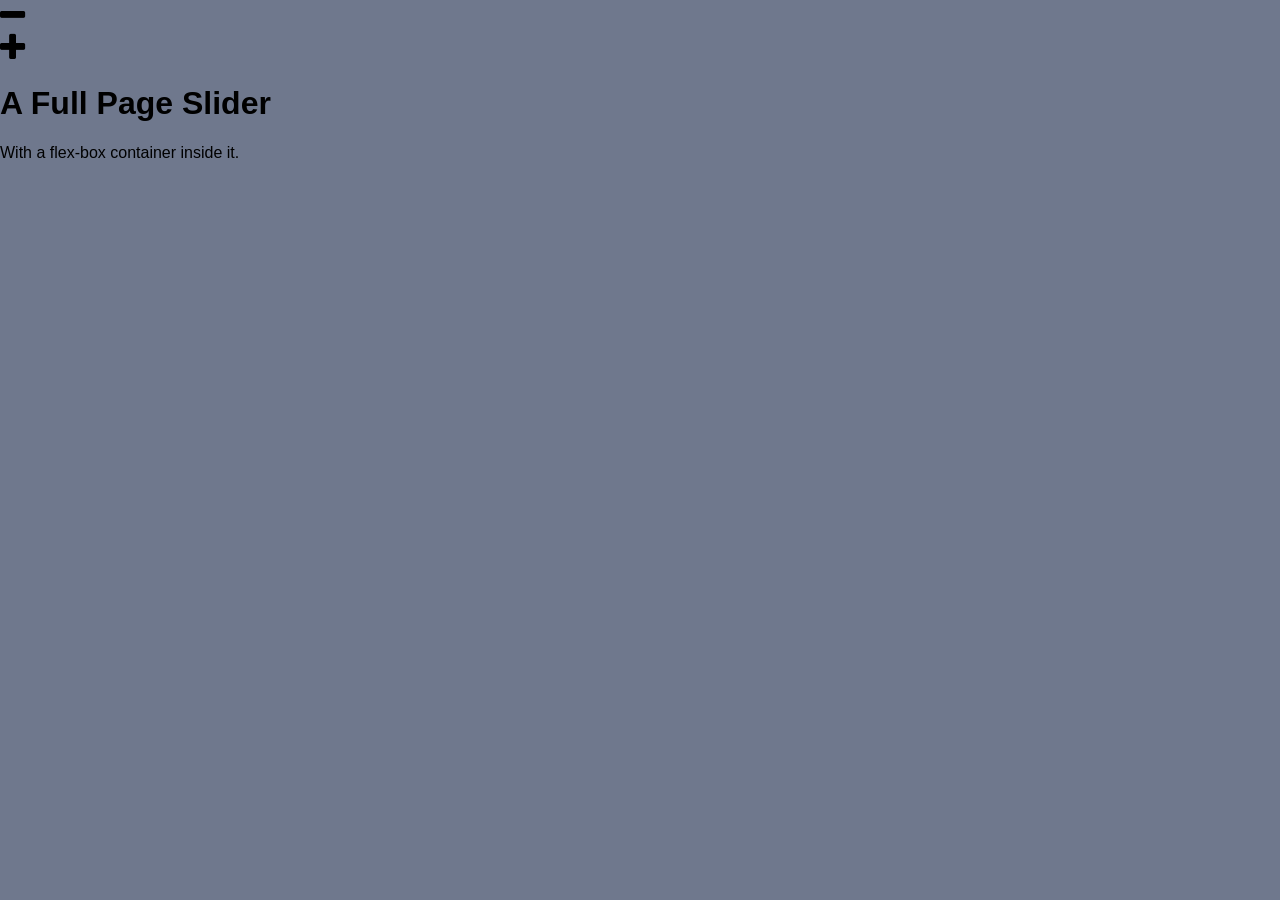
<file: diler/slider.html>
<!DOCTYPE html>
<html >
  <head>
    <meta charset="UTF-8">
    <title>Full Page Slider</title>
    <script src="http://s.codepen.io/assets/libs/modernizr.js" type="text/javascript"></script>



    <link rel="stylesheet" href="css/normalize.css">


        <link rel="stylesheet" href="css/style.css">




  </head>

  <body>

    <link href="//maxcdn.bootstrapcdn.com/font-awesome/4.1.0/css/font-awesome.min.css" rel="stylesheet">
<div class="slider">
    <div class="slider-control slide-left"><i class="fa fa-minus fa-2x"></i></div>
  <div class="slider-control slide-right"><i class="fa fa-plus fa-2x"></i></div>
    <div class="slide-box">
      <div class="slide" style="background-image: url(https://images.unsplash.com/photo-1427435150519-42d9bcd0aa81?ixlib=rb-0.3.5&q=80&fm=jpg&crop=entropy&s=1896a40b338ccfb0d8ff7e5199e5ecd2)">
        <div class="slide-content">
          <H1>A Full Page Slider</H1>
          <p>With a flex-box container inside it.</p>
        </div>
      </div>

      <div class="slide" style="background-image: url(https://images.unsplash.com/photo-1452800185063-6db5e12b8e2e?ixlib=rb-0.3.5&q=80&fm=jpg&crop=entropy&s=2700f9770386e4c5ebc53502a9099966)">
      </div>

      <div class="slide" style="background-image: url(https://images.unsplash.com/photo-1452274381522-521513015433?ixlib=rb-0.3.5&q=80&fm=jpg&crop=entropy&s=476b9724fcf47b51c652d66e384f9ba0)">
      </div>
    </div>
</div>
    <script src='http://cdnjs.cloudflare.com/ajax/libs/jquery/2.1.3/jquery.min.js'></script>

        <script src="js/index.js"></script>




  </body>
</html>
</file>
<file: diler/css/style.css>
/*###
Bootstrap Stuff to make this pen work
###*/
/* Attention: this is a copy of some bootstrap vaiables, CSS and mixins -> not needed on production code if bootstrap is used */
/* Copied Bootstrap Mixins */
/* Copied Bootstrap CSS */
* {
  box-sizing: border-box;
}
body {
  background-color: rgba(16, 31, 66, 0.6);
  font: #fff;
/*
  background: -webkit-repeating-linear-gradient(45deg, #2b2b2b 0%, #2b2b2b 10%, #222222 0%, #222222 50%) 0 / 15px 15px;
  background: repeating-linear-gradient(45deg, #2b2b2b 0%, #2b2b2b 10%, #222222 0%, #222222 50%) 0 / 15px 15px;
*/
}

.assistent {
  background-color: rgba(16,31,66);
  margin-right: 20px;
  margin-left: 20px;
  margin-bottom: 20px;
  margin-top: 20px;
  font: #fff;
}

.container {
  padding-right: 0.9375rem;
  padding-left: 0.9375rem;
  margin-right: auto;
  margin-left: auto;
}

.container-fluid {
  padding-right: 0.9375rem;
  padding-left: 0.9375rem;
  margin-right: auto;
  margin-left: auto;
}

/*###
Aditional Variables
###*/
/* -> Those lines have to be added to _variables.scss */
/* adjust the grid gutter vertically */
/* this depens on the value choosen for the gutter.
unfortunatelly this has to be done by hand until the gutters look "right"*/
/* Breakpoints
You can set the same as the bootstrap grid ones but you can also have different ones*/
/* Z-index for links on hexagons*/
/* ###
Here comes the actual hexagon grid code
### */
/* It turned out that the SVG polygon I am using for the hexagon is not perfectly matching an equal sided hexagon. Its slightly distorted and therefore has a different aspect ratio. Please remove this variable override if you use perfect hexagons.*/
/* Calculate the hex gutters */
/*###
Call the mixins to generate the grid
###*/
/* Include for common css*/
/*== Grid CSS 1: Basic CSS that is independet of number of columns */
.hex-grid {
  overflow: hidden;
  margin: -8.85714px -8.85714px;
}
.hex-grid .hex-row {
  display: table;
  margin-top: 2px;
}
.hex-grid .hex-col {
  float: left;
  position: relative;
  margin-top: -2px;
}
.hex-grid .hex {
  position: absolute;
  top: 0;
  /* Offset position within the col-container */
  left: 16.66667%;
  right: 16.66667%;
  height: 0;
  padding: 0;
  padding-bottom: 59.04762%;
}
.hex-grid .hex-inner {
  padding: 8.85714px 10px;
}

/* This allows us to initialize the mobile first case without col-* suffix  */
/*= Math that changes depending on the amount of cols */
/* calculation of the amount of hexagons on first and second row */
/* using modulo to find out if total amount is odd or even */
/* Calculate the position of the extra offset margins*/
/* Amount of grid dividers in one row. Each .hex-col is divided into 6 subcolumns */
/* calculation of the divider width
The divider with is used to find out the width of the .hex-row wrapper relative to the Bootstrap .container.
All dividers summed together are always > 100% because two dividers are in the invisible space on the left and right. e.g 120% in case of 12 dividers*/
/* .hex-col width within the .hex-row.
All col width within a row sum up to 100% because we change the reference system here. */
/*== Grid CSS 2: Mobile first and col 1 case*/
@media (min-width: 0) {
  .hex-grid .hex-row {
    width: 150%;
    margin-left: -25%;
  }
  .hex-grid .hex-col {
    width: 100%;
    padding-bottom: 59.04762%;
  }
}
/*== Grid CSS 3: More than one colum case */
/* This allows us to initialize the mobile first case without col-* suffix  */
/*= Math that changes depending on the amount of cols */
/* calculation of the amount of hexagons on first and second row */
/* using modulo to find out if total amount is odd or even */
/* Calculate the position of the extra offset margins*/
/* Amount of grid dividers in one row. Each .hex-col is divided into 6 subcolumns */
/* calculation of the divider width
The divider with is used to find out the width of the .hex-row wrapper relative to the Bootstrap .container.
All dividers summed together are always > 100% because two dividers are in the invisible space on the left and right. e.g 120% in case of 12 dividers*/
/* .hex-col width within the .hex-row.
All col width within a row sum up to 100% because we change the reference system here. */
/*== Grid CSS 2: Mobile first and col 1 case*/
@media (min-width: 0) {
  .hex-grid-xxs-1 .hex-row {
    width: 150%;
    margin-left: -25%;
  }
  .hex-grid-xxs-1 .hex-col {
    width: 100%;
    padding-bottom: 59.04762%;
  }
}
/*== Grid CSS 3: More than one colum case */
/* This allows us to initialize the mobile first case without col-* suffix  */
/*= Math that changes depending on the amount of cols */
/* calculation of the amount of hexagons on first and second row */
/* using modulo to find out if total amount is odd or even */
/* Calculate the position of the extra offset margins*/
/* Amount of grid dividers in one row. Each .hex-col is divided into 6 subcolumns */
/* calculation of the divider width
The divider with is used to find out the width of the .hex-row wrapper relative to the Bootstrap .container.
All dividers summed together are always > 100% because two dividers are in the invisible space on the left and right. e.g 120% in case of 12 dividers*/
/* .hex-col width within the .hex-row.
All col width within a row sum up to 100% because we change the reference system here. */
/*== Grid CSS 2: Mobile first and col 1 case*/
@media (min-width: 0) {
  .hex-grid-xxs-2 .hex-row {
    width: 128.57143%;
    margin-left: -14.28571%;
  }
  .hex-grid-xxs-2 .hex-col {
    width: 66.66667%;
    padding-bottom: 39.36508%;
  }
}
/*== Grid CSS 3: More than one colum case */
@media (min-width: 0) {
  .hex-grid-xxs-2 .hex-row {
    padding-bottom: 25.30612%;
  }
  .hex-grid-xxs-2 .hex-col {
    padding-bottom: 19.68254%;
    /* Extra offset margins (no margin if just one grid col)*/
    /* The first rule is durty, but i need an stronger selector on each breakpoint */
  }
  .hex-grid-xxs-2 .hex-col:nth-child(1n+1) {
    margin-left: 0;
    margin-right: 0;
  }
  .hex-grid-xxs-2 .hex-col:nth-child(2n + 2) {
    margin-left: 33.33333%;
  }
  .hex-grid-xxs-2 .hex-col:nth-child(2n + 1) {
    margin-right: 33.33333%;
  }
}
/* This allows us to initialize the mobile first case without col-* suffix  */
/*= Math that changes depending on the amount of cols */
/* calculation of the amount of hexagons on first and second row */
/* using modulo to find out if total amount is odd or even */
/* Calculate the position of the extra offset margins*/
/* Amount of grid dividers in one row. Each .hex-col is divided into 6 subcolumns */
/* calculation of the divider width
The divider with is used to find out the width of the .hex-row wrapper relative to the Bootstrap .container.
All dividers summed together are always > 100% because two dividers are in the invisible space on the left and right. e.g 120% in case of 12 dividers*/
/* .hex-col width within the .hex-row.
All col width within a row sum up to 100% because we change the reference system here. */
/*== Grid CSS 2: Mobile first and col 1 case*/
@media (min-width: 0) {
  .hex-grid-xxs-3 .hex-row {
    width: 120%;
    margin-left: -10%;
  }
  .hex-grid-xxs-3 .hex-col {
    width: 50%;
    padding-bottom: 29.52381%;
  }
}
/*== Grid CSS 3: More than one colum case */
@media (min-width: 0) {
  .hex-grid-xxs-3 .hex-row {
    padding-bottom: 17.71429%;
  }
  .hex-grid-xxs-3 .hex-col {
    padding-bottom: 14.7619%;
    /* Extra offset margins (no margin if just one grid col)*/
    /* The first rule is durty, but i need an stronger selector on each breakpoint */
  }
  .hex-grid-xxs-3 .hex-col:nth-child(1n+1) {
    margin-left: 0;
    margin-right: 0;
  }
  .hex-grid-xxs-3 .hex-col:nth-child(3n + 3) {
    margin-left: 25%;
  }
  .hex-grid-xxs-3 .hex-col:nth-child(3n + 3) {
    margin-right: 25%;
  }
}
/* This allows us to initialize the mobile first case without col-* suffix  */
/*= Math that changes depending on the amount of cols */
/* calculation of the amount of hexagons on first and second row */
/* using modulo to find out if total amount is odd or even */
/* Calculate the position of the extra offset margins*/
/* Amount of grid dividers in one row. Each .hex-col is divided into 6 subcolumns */
/* calculation of the divider width
The divider with is used to find out the width of the .hex-row wrapper relative to the Bootstrap .container.
All dividers summed together are always > 100% because two dividers are in the invisible space on the left and right. e.g 120% in case of 12 dividers*/
/* .hex-col width within the .hex-row.
All col width within a row sum up to 100% because we change the reference system here. */
/*== Grid CSS 2: Mobile first and col 1 case*/
@media (min-width: 0) {
  .hex-grid-xxs-4 .hex-row {
    width: 115.38462%;
    margin-left: -7.69231%;
  }
  .hex-grid-xxs-4 .hex-col {
    width: 40%;
    padding-bottom: 23.61905%;
  }
}
/*== Grid CSS 3: More than one colum case */
@media (min-width: 0) {
  .hex-grid-xxs-4 .hex-row {
    padding-bottom: 13.62637%;
  }
  .hex-grid-xxs-4 .hex-col {
    padding-bottom: 11.80952%;
    /* Extra offset margins (no margin if just one grid col)*/
    /* The first rule is durty, but i need an stronger selector on each breakpoint */
  }
  .hex-grid-xxs-4 .hex-col:nth-child(1n+1) {
    margin-left: 0;
    margin-right: 0;
  }
  .hex-grid-xxs-4 .hex-col:nth-child(4n + 3) {
    margin-left: 20%;
  }
  .hex-grid-xxs-4 .hex-col:nth-child(4n + 2) {
    margin-right: 20%;
  }
}
/* This allows us to initialize the mobile first case without col-* suffix  */
/*= Math that changes depending on the amount of cols */
/* calculation of the amount of hexagons on first and second row */
/* using modulo to find out if total amount is odd or even */
/* Calculate the position of the extra offset margins*/
/* Amount of grid dividers in one row. Each .hex-col is divided into 6 subcolumns */
/* calculation of the divider width
The divider with is used to find out the width of the .hex-row wrapper relative to the Bootstrap .container.
All dividers summed together are always > 100% because two dividers are in the invisible space on the left and right. e.g 120% in case of 12 dividers*/
/* .hex-col width within the .hex-row.
All col width within a row sum up to 100% because we change the reference system here. */
/*== Grid CSS 2: Mobile first and col 1 case*/
@media (min-width: 0) {
  .hex-grid-xxs-5 .hex-row {
    width: 112.5%;
    margin-left: -6.25%;
  }
  .hex-grid-xxs-5 .hex-col {
    width: 33.33333%;
    padding-bottom: 19.68254%;
  }
}
/*== Grid CSS 3: More than one colum case */
@media (min-width: 0) {
  .hex-grid-xxs-5 .hex-row {
    padding-bottom: 11.07143%;
  }
  .hex-grid-xxs-5 .hex-col {
    padding-bottom: 9.84127%;
    /* Extra offset margins (no margin if just one grid col)*/
    /* The first rule is durty, but i need an stronger selector on each breakpoint */
  }
  .hex-grid-xxs-5 .hex-col:nth-child(1n+1) {
    margin-left: 0;
    margin-right: 0;
  }
  .hex-grid-xxs-5 .hex-col:nth-child(5n + 4) {
    margin-left: 16.66667%;
  }
  .hex-grid-xxs-5 .hex-col:nth-child(5n + 5) {
    margin-right: 16.66667%;
  }
}
/* This allows us to initialize the mobile first case without col-* suffix  */
/*= Math that changes depending on the amount of cols */
/* calculation of the amount of hexagons on first and second row */
/* using modulo to find out if total amount is odd or even */
/* Calculate the position of the extra offset margins*/
/* Amount of grid dividers in one row. Each .hex-col is divided into 6 subcolumns */
/* calculation of the divider width
The divider with is used to find out the width of the .hex-row wrapper relative to the Bootstrap .container.
All dividers summed together are always > 100% because two dividers are in the invisible space on the left and right. e.g 120% in case of 12 dividers*/
/* .hex-col width within the .hex-row.
All col width within a row sum up to 100% because we change the reference system here. */
/*== Grid CSS 2: Mobile first and col 1 case*/
@media (min-width: 0) {
  .hex-grid-xxs-6 .hex-row {
    width: 110.52632%;
    margin-left: -5.26316%;
  }
  .hex-grid-xxs-6 .hex-col {
    width: 28.57143%;
    padding-bottom: 16.87075%;
  }
}
/*== Grid CSS 3: More than one colum case */
@media (min-width: 0) {
  .hex-grid-xxs-6 .hex-row {
    padding-bottom: 9.32331%;
  }
  .hex-grid-xxs-6 .hex-col {
    padding-bottom: 8.43537%;
    /* Extra offset margins (no margin if just one grid col)*/
    /* The first rule is durty, but i need an stronger selector on each breakpoint */
  }
  .hex-grid-xxs-6 .hex-col:nth-child(1n+1) {
    margin-left: 0;
    margin-right: 0;
  }
  .hex-grid-xxs-6 .hex-col:nth-child(6n + 4) {
    margin-left: 14.28571%;
  }
  .hex-grid-xxs-6 .hex-col:nth-child(6n + 3) {
    margin-right: 14.28571%;
  }
}
/* This allows us to initialize the mobile first case without col-* suffix  */
/*= Math that changes depending on the amount of cols */
/* calculation of the amount of hexagons on first and second row */
/* using modulo to find out if total amount is odd or even */
/* Calculate the position of the extra offset margins*/
/* Amount of grid dividers in one row. Each .hex-col is divided into 6 subcolumns */
/* calculation of the divider width
The divider with is used to find out the width of the .hex-row wrapper relative to the Bootstrap .container.
All dividers summed together are always > 100% because two dividers are in the invisible space on the left and right. e.g 120% in case of 12 dividers*/
/* .hex-col width within the .hex-row.
All col width within a row sum up to 100% because we change the reference system here. */
/*== Grid CSS 2: Mobile first and col 1 case*/
@media (min-width: 0) {
  .hex-grid-xxs-7 .hex-row {
    width: 109.09091%;
    margin-left: -4.54545%;
  }
  .hex-grid-xxs-7 .hex-col {
    width: 25%;
    padding-bottom: 14.7619%;
  }
}
/*== Grid CSS 3: More than one colum case */
@media (min-width: 0) {
  .hex-grid-xxs-7 .hex-row {
    padding-bottom: 8.05195%;
  }
  .hex-grid-xxs-7 .hex-col {
    padding-bottom: 7.38095%;
    /* Extra offset margins (no margin if just one grid col)*/
    /* The first rule is durty, but i need an stronger selector on each breakpoint */
  }
  .hex-grid-xxs-7 .hex-col:nth-child(1n+1) {
    margin-left: 0;
    margin-right: 0;
  }
  .hex-grid-xxs-7 .hex-col:nth-child(7n + 5) {
    margin-left: 12.5%;
  }
  .hex-grid-xxs-7 .hex-col:nth-child(7n + 7) {
    margin-right: 12.5%;
  }
}
/* This allows us to initialize the mobile first case without col-* suffix  */
/*= Math that changes depending on the amount of cols */
/* calculation of the amount of hexagons on first and second row */
/* using modulo to find out if total amount is odd or even */
/* Calculate the position of the extra offset margins*/
/* Amount of grid dividers in one row. Each .hex-col is divided into 6 subcolumns */
/* calculation of the divider width
The divider with is used to find out the width of the .hex-row wrapper relative to the Bootstrap .container.
All dividers summed together are always > 100% because two dividers are in the invisible space on the left and right. e.g 120% in case of 12 dividers*/
/* .hex-col width within the .hex-row.
All col width within a row sum up to 100% because we change the reference system here. */
/*== Grid CSS 2: Mobile first and col 1 case*/
@media (min-width: 0) {
  .hex-grid-xxs-8 .hex-row {
    width: 108%;
    margin-left: -4%;
  }
  .hex-grid-xxs-8 .hex-col {
    width: 22.22222%;
    padding-bottom: 13.12169%;
  }
}
/*== Grid CSS 3: More than one colum case */
@media (min-width: 0) {
  .hex-grid-xxs-8 .hex-row {
    padding-bottom: 7.08571%;
  }
  .hex-grid-xxs-8 .hex-col {
    padding-bottom: 6.56085%;
    /* Extra offset margins (no margin if just one grid col)*/
    /* The first rule is durty, but i need an stronger selector on each breakpoint */
  }
  .hex-grid-xxs-8 .hex-col:nth-child(1n+1) {
    margin-left: 0;
    margin-right: 0;
  }
  .hex-grid-xxs-8 .hex-col:nth-child(8n + 5) {
    margin-left: 11.11111%;
  }
  .hex-grid-xxs-8 .hex-col:nth-child(8n + 4) {
    margin-right: 11.11111%;
  }
}
/* This allows us to initialize the mobile first case without col-* suffix  */
/*= Math that changes depending on the amount of cols */
/* calculation of the amount of hexagons on first and second row */
/* using modulo to find out if total amount is odd or even */
/* Calculate the position of the extra offset margins*/
/* Amount of grid dividers in one row. Each .hex-col is divided into 6 subcolumns */
/* calculation of the divider width
The divider with is used to find out the width of the .hex-row wrapper relative to the Bootstrap .container.
All dividers summed together are always > 100% because two dividers are in the invisible space on the left and right. e.g 120% in case of 12 dividers*/
/* .hex-col width within the .hex-row.
All col width within a row sum up to 100% because we change the reference system here. */
/*== Grid CSS 2: Mobile first and col 1 case*/
@media (min-width: 0) {
  .hex-grid-xxs-9 .hex-row {
    width: 107.14286%;
    margin-left: -3.57143%;
  }
  .hex-grid-xxs-9 .hex-col {
    width: 20%;
    padding-bottom: 11.80952%;
  }
}
/*== Grid CSS 3: More than one colum case */
@media (min-width: 0) {
  .hex-grid-xxs-9 .hex-row {
    padding-bottom: 6.32653%;
  }
  .hex-grid-xxs-9 .hex-col {
    padding-bottom: 5.90476%;
    /* Extra offset margins (no margin if just one grid col)*/
    /* The first rule is durty, but i need an stronger selector on each breakpoint */
  }
  .hex-grid-xxs-9 .hex-col:nth-child(1n+1) {
    margin-left: 0;
    margin-right: 0;
  }
  .hex-grid-xxs-9 .hex-col:nth-child(9n + 6) {
    margin-left: 10%;
  }
  .hex-grid-xxs-9 .hex-col:nth-child(9n + 9) {
    margin-right: 10%;
  }
}
/* This allows us to initialize the mobile first case without col-* suffix  */
/*= Math that changes depending on the amount of cols */
/* calculation of the amount of hexagons on first and second row */
/* using modulo to find out if total amount is odd or even */
/* Calculate the position of the extra offset margins*/
/* Amount of grid dividers in one row. Each .hex-col is divided into 6 subcolumns */
/* calculation of the divider width
The divider with is used to find out the width of the .hex-row wrapper relative to the Bootstrap .container.
All dividers summed together are always > 100% because two dividers are in the invisible space on the left and right. e.g 120% in case of 12 dividers*/
/* .hex-col width within the .hex-row.
All col width within a row sum up to 100% because we change the reference system here. */
/*== Grid CSS 2: Mobile first and col 1 case*/
@media (min-width: 0) {
  .hex-grid-xxs-10 .hex-row {
    width: 106.45161%;
    margin-left: -3.22581%;
  }
  .hex-grid-xxs-10 .hex-col {
    width: 18.18182%;
    padding-bottom: 10.73593%;
  }
}
/*== Grid CSS 3: More than one colum case */
@media (min-width: 0) {
  .hex-grid-xxs-10 .hex-row {
    padding-bottom: 5.71429%;
  }
  .hex-grid-xxs-10 .hex-col {
    padding-bottom: 5.36797%;
    /* Extra offset margins (no margin if just one grid col)*/
    /* The first rule is durty, but i need an stronger selector on each breakpoint */
  }
  .hex-grid-xxs-10 .hex-col:nth-child(1n+1) {
    margin-left: 0;
    margin-right: 0;
  }
  .hex-grid-xxs-10 .hex-col:nth-child(10n + 6) {
    margin-left: 9.09091%;
  }
  .hex-grid-xxs-10 .hex-col:nth-child(10n + 5) {
    margin-right: 9.09091%;
  }
}
/* This allows us to initialize the mobile first case without col-* suffix  */
/*= Math that changes depending on the amount of cols */
/* calculation of the amount of hexagons on first and second row */
/* using modulo to find out if total amount is odd or even */
/* Calculate the position of the extra offset margins*/
/* Amount of grid dividers in one row. Each .hex-col is divided into 6 subcolumns */
/* calculation of the divider width
The divider with is used to find out the width of the .hex-row wrapper relative to the Bootstrap .container.
All dividers summed together are always > 100% because two dividers are in the invisible space on the left and right. e.g 120% in case of 12 dividers*/
/* .hex-col width within the .hex-row.
All col width within a row sum up to 100% because we change the reference system here. */
/*== Grid CSS 2: Mobile first and col 1 case*/
@media (min-width: 0) {
  .hex-grid-xxs-11 .hex-row {
    width: 105.88235%;
    margin-left: -2.94118%;
  }
  .hex-grid-xxs-11 .hex-col {
    width: 16.66667%;
    padding-bottom: 9.84127%;
  }
}
/*== Grid CSS 3: More than one colum case */
@media (min-width: 0) {
  .hex-grid-xxs-11 .hex-row {
    padding-bottom: 5.21008%;
  }
  .hex-grid-xxs-11 .hex-col {
    padding-bottom: 4.92063%;
    /* Extra offset margins (no margin if just one grid col)*/
    /* The first rule is durty, but i need an stronger selector on each breakpoint */
  }
  .hex-grid-xxs-11 .hex-col:nth-child(1n+1) {
    margin-left: 0;
    margin-right: 0;
  }
  .hex-grid-xxs-11 .hex-col:nth-child(11n + 7) {
    margin-left: 8.33333%;
  }
  .hex-grid-xxs-11 .hex-col:nth-child(11n + 11) {
    margin-right: 8.33333%;
  }
}
/* This allows us to initialize the mobile first case without col-* suffix  */
/*= Math that changes depending on the amount of cols */
/* calculation of the amount of hexagons on first and second row */
/* using modulo to find out if total amount is odd or even */
/* Calculate the position of the extra offset margins*/
/* Amount of grid dividers in one row. Each .hex-col is divided into 6 subcolumns */
/* calculation of the divider width
The divider with is used to find out the width of the .hex-row wrapper relative to the Bootstrap .container.
All dividers summed together are always > 100% because two dividers are in the invisible space on the left and right. e.g 120% in case of 12 dividers*/
/* .hex-col width within the .hex-row.
All col width within a row sum up to 100% because we change the reference system here. */
/*== Grid CSS 2: Mobile first and col 1 case*/
@media (min-width: 350px) {
  .hex-grid-xs-1 .hex-row {
    width: 150%;
    margin-left: -25%;
  }
  .hex-grid-xs-1 .hex-col {
    width: 100%;
    padding-bottom: 59.04762%;
  }
}
/*== Grid CSS 3: More than one colum case */
/* This allows us to initialize the mobile first case without col-* suffix  */
/*= Math that changes depending on the amount of cols */
/* calculation of the amount of hexagons on first and second row */
/* using modulo to find out if total amount is odd or even */
/* Calculate the position of the extra offset margins*/
/* Amount of grid dividers in one row. Each .hex-col is divided into 6 subcolumns */
/* calculation of the divider width
The divider with is used to find out the width of the .hex-row wrapper relative to the Bootstrap .container.
All dividers summed together are always > 100% because two dividers are in the invisible space on the left and right. e.g 120% in case of 12 dividers*/
/* .hex-col width within the .hex-row.
All col width within a row sum up to 100% because we change the reference system here. */
/*== Grid CSS 2: Mobile first and col 1 case*/
@media (min-width: 350px) {
  .hex-grid-xs-2 .hex-row {
    width: 128.57143%;
    margin-left: -14.28571%;
  }
  .hex-grid-xs-2 .hex-col {
    width: 66.66667%;
    padding-bottom: 39.36508%;
  }
}
/*== Grid CSS 3: More than one colum case */
@media (min-width: 350px) {
  .hex-grid-xs-2 .hex-row {
    padding-bottom: 25.30612%;
  }
  .hex-grid-xs-2 .hex-col {
    padding-bottom: 19.68254%;
    /* Extra offset margins (no margin if just one grid col)*/
    /* The first rule is durty, but i need an stronger selector on each breakpoint */
  }
  .hex-grid-xs-2 .hex-col:nth-child(1n+1) {
    margin-left: 0;
    margin-right: 0;
  }
  .hex-grid-xs-2 .hex-col:nth-child(2n + 2) {
    margin-left: 33.33333%;
  }
  .hex-grid-xs-2 .hex-col:nth-child(2n + 1) {
    margin-right: 33.33333%;
  }
}
/* This allows us to initialize the mobile first case without col-* suffix  */
/*= Math that changes depending on the amount of cols */
/* calculation of the amount of hexagons on first and second row */
/* using modulo to find out if total amount is odd or even */
/* Calculate the position of the extra offset margins*/
/* Amount of grid dividers in one row. Each .hex-col is divided into 6 subcolumns */
/* calculation of the divider width
The divider with is used to find out the width of the .hex-row wrapper relative to the Bootstrap .container.
All dividers summed together are always > 100% because two dividers are in the invisible space on the left and right. e.g 120% in case of 12 dividers*/
/* .hex-col width within the .hex-row.
All col width within a row sum up to 100% because we change the reference system here. */
/*== Grid CSS 2: Mobile first and col 1 case*/
@media (min-width: 350px) {
  .hex-grid-xs-3 .hex-row {
    width: 120%;
    margin-left: -10%;
  }
  .hex-grid-xs-3 .hex-col {
    width: 50%;
    padding-bottom: 29.52381%;
  }
}
/*== Grid CSS 3: More than one colum case */
@media (min-width: 350px) {
  .hex-grid-xs-3 .hex-row {
    padding-bottom: 17.71429%;
  }
  .hex-grid-xs-3 .hex-col {
    padding-bottom: 14.7619%;
    /* Extra offset margins (no margin if just one grid col)*/
    /* The first rule is durty, but i need an stronger selector on each breakpoint */
  }
  .hex-grid-xs-3 .hex-col:nth-child(1n+1) {
    margin-left: 0;
    margin-right: 0;
  }
  .hex-grid-xs-3 .hex-col:nth-child(3n + 3) {
    margin-left: 25%;
  }
  .hex-grid-xs-3 .hex-col:nth-child(3n + 3) {
    margin-right: 25%;
  }
}
/* This allows us to initialize the mobile first case without col-* suffix  */
/*= Math that changes depending on the amount of cols */
/* calculation of the amount of hexagons on first and second row */
/* using modulo to find out if total amount is odd or even */
/* Calculate the position of the extra offset margins*/
/* Amount of grid dividers in one row. Each .hex-col is divided into 6 subcolumns */
/* calculation of the divider width
The divider with is used to find out the width of the .hex-row wrapper relative to the Bootstrap .container.
All dividers summed together are always > 100% because two dividers are in the invisible space on the left and right. e.g 120% in case of 12 dividers*/
/* .hex-col width within the .hex-row.
All col width within a row sum up to 100% because we change the reference system here. */
/*== Grid CSS 2: Mobile first and col 1 case*/
@media (min-width: 350px) {
  .hex-grid-xs-4 .hex-row {
    width: 115.38462%;
    margin-left: -7.69231%;
  }
  .hex-grid-xs-4 .hex-col {
    width: 40%;
    padding-bottom: 23.61905%;
  }
}
/*== Grid CSS 3: More than one colum case */
@media (min-width: 350px) {
  .hex-grid-xs-4 .hex-row {
    padding-bottom: 13.62637%;
  }
  .hex-grid-xs-4 .hex-col {
    padding-bottom: 11.80952%;
    /* Extra offset margins (no margin if just one grid col)*/
    /* The first rule is durty, but i need an stronger selector on each breakpoint */
  }
  .hex-grid-xs-4 .hex-col:nth-child(1n+1) {
    margin-left: 0;
    margin-right: 0;
  }
  .hex-grid-xs-4 .hex-col:nth-child(4n + 3) {
    margin-left: 20%;
  }
  .hex-grid-xs-4 .hex-col:nth-child(4n + 2) {
    margin-right: 20%;
  }
}
/* This allows us to initialize the mobile first case without col-* suffix  */
/*= Math that changes depending on the amount of cols */
/* calculation of the amount of hexagons on first and second row */
/* using modulo to find out if total amount is odd or even */
/* Calculate the position of the extra offset margins*/
/* Amount of grid dividers in one row. Each .hex-col is divided into 6 subcolumns */
/* calculation of the divider width
The divider with is used to find out the width of the .hex-row wrapper relative to the Bootstrap .container.
All dividers summed together are always > 100% because two dividers are in the invisible space on the left and right. e.g 120% in case of 12 dividers*/
/* .hex-col width within the .hex-row.
All col width within a row sum up to 100% because we change the reference system here. */
/*== Grid CSS 2: Mobile first and col 1 case*/
@media (min-width: 350px) {
  .hex-grid-xs-5 .hex-row {
    width: 112.5%;
    margin-left: -6.25%;
  }
  .hex-grid-xs-5 .hex-col {
    width: 33.33333%;
    padding-bottom: 19.68254%;
  }
}
/*== Grid CSS 3: More than one colum case */
@media (min-width: 350px) {
  .hex-grid-xs-5 .hex-row {
    padding-bottom: 11.07143%;
  }
  .hex-grid-xs-5 .hex-col {
    padding-bottom: 9.84127%;
    /* Extra offset margins (no margin if just one grid col)*/
    /* The first rule is durty, but i need an stronger selector on each breakpoint */
  }
  .hex-grid-xs-5 .hex-col:nth-child(1n+1) {
    margin-left: 0;
    margin-right: 0;
  }
  .hex-grid-xs-5 .hex-col:nth-child(5n + 4) {
    margin-left: 16.66667%;
  }
  .hex-grid-xs-5 .hex-col:nth-child(5n + 5) {
    margin-right: 16.66667%;
  }
}
/* This allows us to initialize the mobile first case without col-* suffix  */
/*= Math that changes depending on the amount of cols */
/* calculation of the amount of hexagons on first and second row */
/* using modulo to find out if total amount is odd or even */
/* Calculate the position of the extra offset margins*/
/* Amount of grid dividers in one row. Each .hex-col is divided into 6 subcolumns */
/* calculation of the divider width
The divider with is used to find out the width of the .hex-row wrapper relative to the Bootstrap .container.
All dividers summed together are always > 100% because two dividers are in the invisible space on the left and right. e.g 120% in case of 12 dividers*/
/* .hex-col width within the .hex-row.
All col width within a row sum up to 100% because we change the reference system here. */
/*== Grid CSS 2: Mobile first and col 1 case*/
@media (min-width: 350px) {
  .hex-grid-xs-6 .hex-row {
    width: 110.52632%;
    margin-left: -5.26316%;
  }
  .hex-grid-xs-6 .hex-col {
    width: 28.57143%;
    padding-bottom: 16.87075%;
  }
}
/*== Grid CSS 3: More than one colum case */
@media (min-width: 350px) {
  .hex-grid-xs-6 .hex-row {
    padding-bottom: 9.32331%;
  }
  .hex-grid-xs-6 .hex-col {
    padding-bottom: 8.43537%;
    /* Extra offset margins (no margin if just one grid col)*/
    /* The first rule is durty, but i need an stronger selector on each breakpoint */
  }
  .hex-grid-xs-6 .hex-col:nth-child(1n+1) {
    margin-left: 0;
    margin-right: 0;
  }
  .hex-grid-xs-6 .hex-col:nth-child(6n + 4) {
    margin-left: 14.28571%;
  }
  .hex-grid-xs-6 .hex-col:nth-child(6n + 3) {
    margin-right: 14.28571%;
  }
}
/* This allows us to initialize the mobile first case without col-* suffix  */
/*= Math that changes depending on the amount of cols */
/* calculation of the amount of hexagons on first and second row */
/* using modulo to find out if total amount is odd or even */
/* Calculate the position of the extra offset margins*/
/* Amount of grid dividers in one row. Each .hex-col is divided into 6 subcolumns */
/* calculation of the divider width
The divider with is used to find out the width of the .hex-row wrapper relative to the Bootstrap .container.
All dividers summed together are always > 100% because two dividers are in the invisible space on the left and right. e.g 120% in case of 12 dividers*/
/* .hex-col width within the .hex-row.
All col width within a row sum up to 100% because we change the reference system here. */
/*== Grid CSS 2: Mobile first and col 1 case*/
@media (min-width: 350px) {
  .hex-grid-xs-7 .hex-row {
    width: 109.09091%;
    margin-left: -4.54545%;
  }
  .hex-grid-xs-7 .hex-col {
    width: 25%;
    padding-bottom: 14.7619%;
  }
}
/*== Grid CSS 3: More than one colum case */
@media (min-width: 350px) {
  .hex-grid-xs-7 .hex-row {
    padding-bottom: 8.05195%;
  }
  .hex-grid-xs-7 .hex-col {
    padding-bottom: 7.38095%;
    /* Extra offset margins (no margin if just one grid col)*/
    /* The first rule is durty, but i need an stronger selector on each breakpoint */
  }
  .hex-grid-xs-7 .hex-col:nth-child(1n+1) {
    margin-left: 0;
    margin-right: 0;
  }
  .hex-grid-xs-7 .hex-col:nth-child(7n + 5) {
    margin-left: 12.5%;
  }
  .hex-grid-xs-7 .hex-col:nth-child(7n + 7) {
    margin-right: 12.5%;
  }
}
/* This allows us to initialize the mobile first case without col-* suffix  */
/*= Math that changes depending on the amount of cols */
/* calculation of the amount of hexagons on first and second row */
/* using modulo to find out if total amount is odd or even */
/* Calculate the position of the extra offset margins*/
/* Amount of grid dividers in one row. Each .hex-col is divided into 6 subcolumns */
/* calculation of the divider width
The divider with is used to find out the width of the .hex-row wrapper relative to the Bootstrap .container.
All dividers summed together are always > 100% because two dividers are in the invisible space on the left and right. e.g 120% in case of 12 dividers*/
/* .hex-col width within the .hex-row.
All col width within a row sum up to 100% because we change the reference system here. */
/*== Grid CSS 2: Mobile first and col 1 case*/
@media (min-width: 350px) {
  .hex-grid-xs-8 .hex-row {
    width: 108%;
    margin-left: -4%;
  }
  .hex-grid-xs-8 .hex-col {
    width: 22.22222%;
    padding-bottom: 13.12169%;
  }
}
/*== Grid CSS 3: More than one colum case */
@media (min-width: 350px) {
  .hex-grid-xs-8 .hex-row {
    padding-bottom: 7.08571%;
  }
  .hex-grid-xs-8 .hex-col {
    padding-bottom: 6.56085%;
    /* Extra offset margins (no margin if just one grid col)*/
    /* The first rule is durty, but i need an stronger selector on each breakpoint */
  }
  .hex-grid-xs-8 .hex-col:nth-child(1n+1) {
    margin-left: 0;
    margin-right: 0;
  }
  .hex-grid-xs-8 .hex-col:nth-child(8n + 5) {
    margin-left: 11.11111%;
  }
  .hex-grid-xs-8 .hex-col:nth-child(8n + 4) {
    margin-right: 11.11111%;
  }
}
/* This allows us to initialize the mobile first case without col-* suffix  */
/*= Math that changes depending on the amount of cols */
/* calculation of the amount of hexagons on first and second row */
/* using modulo to find out if total amount is odd or even */
/* Calculate the position of the extra offset margins*/
/* Amount of grid dividers in one row. Each .hex-col is divided into 6 subcolumns */
/* calculation of the divider width
The divider with is used to find out the width of the .hex-row wrapper relative to the Bootstrap .container.
All dividers summed together are always > 100% because two dividers are in the invisible space on the left and right. e.g 120% in case of 12 dividers*/
/* .hex-col width within the .hex-row.
All col width within a row sum up to 100% because we change the reference system here. */
/*== Grid CSS 2: Mobile first and col 1 case*/
@media (min-width: 350px) {
  .hex-grid-xs-9 .hex-row {
    width: 107.14286%;
    margin-left: -3.57143%;
  }
  .hex-grid-xs-9 .hex-col {
    width: 20%;
    padding-bottom: 11.80952%;
  }
}
/*== Grid CSS 3: More than one colum case */
@media (min-width: 350px) {
  .hex-grid-xs-9 .hex-row {
    padding-bottom: 6.32653%;
  }
  .hex-grid-xs-9 .hex-col {
    padding-bottom: 5.90476%;
    /* Extra offset margins (no margin if just one grid col)*/
    /* The first rule is durty, but i need an stronger selector on each breakpoint */
  }
  .hex-grid-xs-9 .hex-col:nth-child(1n+1) {
    margin-left: 0;
    margin-right: 0;
  }
  .hex-grid-xs-9 .hex-col:nth-child(9n + 6) {
    margin-left: 10%;
  }
  .hex-grid-xs-9 .hex-col:nth-child(9n + 9) {
    margin-right: 10%;
  }
}
/* This allows us to initialize the mobile first case without col-* suffix  */
/*= Math that changes depending on the amount of cols */
/* calculation of the amount of hexagons on first and second row */
/* using modulo to find out if total amount is odd or even */
/* Calculate the position of the extra offset margins*/
/* Amount of grid dividers in one row. Each .hex-col is divided into 6 subcolumns */
/* calculation of the divider width
The divider with is used to find out the width of the .hex-row wrapper relative to the Bootstrap .container.
All dividers summed together are always > 100% because two dividers are in the invisible space on the left and right. e.g 120% in case of 12 dividers*/
/* .hex-col width within the .hex-row.
All col width within a row sum up to 100% because we change the reference system here. */
/*== Grid CSS 2: Mobile first and col 1 case*/
@media (min-width: 350px) {
  .hex-grid-xs-10 .hex-row {
    width: 106.45161%;
    margin-left: -3.22581%;
  }
  .hex-grid-xs-10 .hex-col {
    width: 18.18182%;
    padding-bottom: 10.73593%;
  }
}
/*== Grid CSS 3: More than one colum case */
@media (min-width: 350px) {
  .hex-grid-xs-10 .hex-row {
    padding-bottom: 5.71429%;
  }
  .hex-grid-xs-10 .hex-col {
    padding-bottom: 5.36797%;
    /* Extra offset margins (no margin if just one grid col)*/
    /* The first rule is durty, but i need an stronger selector on each breakpoint */
  }
  .hex-grid-xs-10 .hex-col:nth-child(1n+1) {
    margin-left: 0;
    margin-right: 0;
  }
  .hex-grid-xs-10 .hex-col:nth-child(10n + 6) {
    margin-left: 9.09091%;
  }
  .hex-grid-xs-10 .hex-col:nth-child(10n + 5) {
    margin-right: 9.09091%;
  }
}
/* This allows us to initialize the mobile first case without col-* suffix  */
/*= Math that changes depending on the amount of cols */
/* calculation of the amount of hexagons on first and second row */
/* using modulo to find out if total amount is odd or even */
/* Calculate the position of the extra offset margins*/
/* Amount of grid dividers in one row. Each .hex-col is divided into 6 subcolumns */
/* calculation of the divider width
The divider with is used to find out the width of the .hex-row wrapper relative to the Bootstrap .container.
All dividers summed together are always > 100% because two dividers are in the invisible space on the left and right. e.g 120% in case of 12 dividers*/
/* .hex-col width within the .hex-row.
All col width within a row sum up to 100% because we change the reference system here. */
/*== Grid CSS 2: Mobile first and col 1 case*/
@media (min-width: 350px) {
  .hex-grid-xs-11 .hex-row {
    width: 105.88235%;
    margin-left: -2.94118%;
  }
  .hex-grid-xs-11 .hex-col {
    width: 16.66667%;
    padding-bottom: 9.84127%;
  }
}
/*== Grid CSS 3: More than one colum case */
@media (min-width: 350px) {
  .hex-grid-xs-11 .hex-row {
    padding-bottom: 5.21008%;
  }
  .hex-grid-xs-11 .hex-col {
    padding-bottom: 4.92063%;
    /* Extra offset margins (no margin if just one grid col)*/
    /* The first rule is durty, but i need an stronger selector on each breakpoint */
  }
  .hex-grid-xs-11 .hex-col:nth-child(1n+1) {
    margin-left: 0;
    margin-right: 0;
  }
  .hex-grid-xs-11 .hex-col:nth-child(11n + 7) {
    margin-left: 8.33333%;
  }
  .hex-grid-xs-11 .hex-col:nth-child(11n + 11) {
    margin-right: 8.33333%;
  }
}
/* This allows us to initialize the mobile first case without col-* suffix  */
/*= Math that changes depending on the amount of cols */
/* calculation of the amount of hexagons on first and second row */
/* using modulo to find out if total amount is odd or even */
/* Calculate the position of the extra offset margins*/
/* Amount of grid dividers in one row. Each .hex-col is divided into 6 subcolumns */
/* calculation of the divider width
The divider with is used to find out the width of the .hex-row wrapper relative to the Bootstrap .container.
All dividers summed together are always > 100% because two dividers are in the invisible space on the left and right. e.g 120% in case of 12 dividers*/
/* .hex-col width within the .hex-row.
All col width within a row sum up to 100% because we change the reference system here. */
/*== Grid CSS 2: Mobile first and col 1 case*/
@media (min-width: 544px) {
  .hex-grid-sm-1 .hex-row {
    width: 150%;
    margin-left: -25%;
  }
  .hex-grid-sm-1 .hex-col {
    width: 100%;
    padding-bottom: 59.04762%;
  }
}
/*== Grid CSS 3: More than one colum case */
/* This allows us to initialize the mobile first case without col-* suffix  */
/*= Math that changes depending on the amount of cols */
/* calculation of the amount of hexagons on first and second row */
/* using modulo to find out if total amount is odd or even */
/* Calculate the position of the extra offset margins*/
/* Amount of grid dividers in one row. Each .hex-col is divided into 6 subcolumns */
/* calculation of the divider width
The divider with is used to find out the width of the .hex-row wrapper relative to the Bootstrap .container.
All dividers summed together are always > 100% because two dividers are in the invisible space on the left and right. e.g 120% in case of 12 dividers*/
/* .hex-col width within the .hex-row.
All col width within a row sum up to 100% because we change the reference system here. */
/*== Grid CSS 2: Mobile first and col 1 case*/
@media (min-width: 544px) {
  .hex-grid-sm-2 .hex-row {
    width: 128.57143%;
    margin-left: -14.28571%;
  }
  .hex-grid-sm-2 .hex-col {
    width: 66.66667%;
    padding-bottom: 39.36508%;
  }
}
/*== Grid CSS 3: More than one colum case */
@media (min-width: 544px) {
  .hex-grid-sm-2 .hex-row {
    padding-bottom: 25.30612%;
  }
  .hex-grid-sm-2 .hex-col {
    padding-bottom: 19.68254%;
    /* Extra offset margins (no margin if just one grid col)*/
    /* The first rule is durty, but i need an stronger selector on each breakpoint */
  }
  .hex-grid-sm-2 .hex-col:nth-child(1n+1) {
    margin-left: 0;
    margin-right: 0;
  }
  .hex-grid-sm-2 .hex-col:nth-child(2n + 2) {
    margin-left: 33.33333%;
  }
  .hex-grid-sm-2 .hex-col:nth-child(2n + 1) {
    margin-right: 33.33333%;
  }
}
/* This allows us to initialize the mobile first case without col-* suffix  */
/*= Math that changes depending on the amount of cols */
/* calculation of the amount of hexagons on first and second row */
/* using modulo to find out if total amount is odd or even */
/* Calculate the position of the extra offset margins*/
/* Amount of grid dividers in one row. Each .hex-col is divided into 6 subcolumns */
/* calculation of the divider width
The divider with is used to find out the width of the .hex-row wrapper relative to the Bootstrap .container.
All dividers summed together are always > 100% because two dividers are in the invisible space on the left and right. e.g 120% in case of 12 dividers*/
/* .hex-col width within the .hex-row.
All col width within a row sum up to 100% because we change the reference system here. */
/*== Grid CSS 2: Mobile first and col 1 case*/
@media (min-width: 544px) {
  .hex-grid-sm-3 .hex-row {
    width: 120%;
    margin-left: -10%;
  }
  .hex-grid-sm-3 .hex-col {
    width: 50%;
    padding-bottom: 29.52381%;
  }
}
/*== Grid CSS 3: More than one colum case */
@media (min-width: 544px) {
  .hex-grid-sm-3 .hex-row {
    padding-bottom: 17.71429%;
  }
  .hex-grid-sm-3 .hex-col {
    padding-bottom: 14.7619%;
    /* Extra offset margins (no margin if just one grid col)*/
    /* The first rule is durty, but i need an stronger selector on each breakpoint */
  }
  .hex-grid-sm-3 .hex-col:nth-child(1n+1) {
    margin-left: 0;
    margin-right: 0;
  }
  .hex-grid-sm-3 .hex-col:nth-child(3n + 3) {
    margin-left: 25%;
  }
  .hex-grid-sm-3 .hex-col:nth-child(3n + 3) {
    margin-right: 25%;
  }
}
/* This allows us to initialize the mobile first case without col-* suffix  */
/*= Math that changes depending on the amount of cols */
/* calculation of the amount of hexagons on first and second row */
/* using modulo to find out if total amount is odd or even */
/* Calculate the position of the extra offset margins*/
/* Amount of grid dividers in one row. Each .hex-col is divided into 6 subcolumns */
/* calculation of the divider width
The divider with is used to find out the width of the .hex-row wrapper relative to the Bootstrap .container.
All dividers summed together are always > 100% because two dividers are in the invisible space on the left and right. e.g 120% in case of 12 dividers*/
/* .hex-col width within the .hex-row.
All col width within a row sum up to 100% because we change the reference system here. */
/*== Grid CSS 2: Mobile first and col 1 case*/
@media (min-width: 544px) {
  .hex-grid-sm-4 .hex-row {
    width: 115.38462%;
    margin-left: -7.69231%;
  }
  .hex-grid-sm-4 .hex-col {
    width: 40%;
    padding-bottom: 23.61905%;
  }
}
/*== Grid CSS 3: More than one colum case */
@media (min-width: 544px) {
  .hex-grid-sm-4 .hex-row {
    padding-bottom: 13.62637%;
  }
  .hex-grid-sm-4 .hex-col {
    padding-bottom: 11.80952%;
    /* Extra offset margins (no margin if just one grid col)*/
    /* The first rule is durty, but i need an stronger selector on each breakpoint */
  }
  .hex-grid-sm-4 .hex-col:nth-child(1n+1) {
    margin-left: 0;
    margin-right: 0;
  }
  .hex-grid-sm-4 .hex-col:nth-child(4n + 3) {
    margin-left: 20%;
  }
  .hex-grid-sm-4 .hex-col:nth-child(4n + 2) {
    margin-right: 20%;
  }
}
/* This allows us to initialize the mobile first case without col-* suffix  */
/*= Math that changes depending on the amount of cols */
/* calculation of the amount of hexagons on first and second row */
/* using modulo to find out if total amount is odd or even */
/* Calculate the position of the extra offset margins*/
/* Amount of grid dividers in one row. Each .hex-col is divided into 6 subcolumns */
/* calculation of the divider width
The divider with is used to find out the width of the .hex-row wrapper relative to the Bootstrap .container.
All dividers summed together are always > 100% because two dividers are in the invisible space on the left and right. e.g 120% in case of 12 dividers*/
/* .hex-col width within the .hex-row.
All col width within a row sum up to 100% because we change the reference system here. */
/*== Grid CSS 2: Mobile first and col 1 case*/
@media (min-width: 544px) {
  .hex-grid-sm-5 .hex-row {
    width: 112.5%;
    margin-left: -6.25%;
  }
  .hex-grid-sm-5 .hex-col {
    width: 33.33333%;
    padding-bottom: 19.68254%;
  }
}
/*== Grid CSS 3: More than one colum case */
@media (min-width: 544px) {
  .hex-grid-sm-5 .hex-row {
    padding-bottom: 11.07143%;
  }
  .hex-grid-sm-5 .hex-col {
    padding-bottom: 9.84127%;
    /* Extra offset margins (no margin if just one grid col)*/
    /* The first rule is durty, but i need an stronger selector on each breakpoint */
  }
  .hex-grid-sm-5 .hex-col:nth-child(1n+1) {
    margin-left: 0;
    margin-right: 0;
  }
  .hex-grid-sm-5 .hex-col:nth-child(5n + 4) {
    margin-left: 16.66667%;
  }
  .hex-grid-sm-5 .hex-col:nth-child(5n + 5) {
    margin-right: 16.66667%;
  }
}
/* This allows us to initialize the mobile first case without col-* suffix  */
/*= Math that changes depending on the amount of cols */
/* calculation of the amount of hexagons on first and second row */
/* using modulo to find out if total amount is odd or even */
/* Calculate the position of the extra offset margins*/
/* Amount of grid dividers in one row. Each .hex-col is divided into 6 subcolumns */
/* calculation of the divider width
The divider with is used to find out the width of the .hex-row wrapper relative to the Bootstrap .container.
All dividers summed together are always > 100% because two dividers are in the invisible space on the left and right. e.g 120% in case of 12 dividers*/
/* .hex-col width within the .hex-row.
All col width within a row sum up to 100% because we change the reference system here. */
/*== Grid CSS 2: Mobile first and col 1 case*/
@media (min-width: 544px) {
  .hex-grid-sm-6 .hex-row {
    width: 110.52632%;
    margin-left: -5.26316%;
  }
  .hex-grid-sm-6 .hex-col {
    width: 28.57143%;
    padding-bottom: 16.87075%;
  }
}
/*== Grid CSS 3: More than one colum case */
@media (min-width: 544px) {
  .hex-grid-sm-6 .hex-row {
    padding-bottom: 9.32331%;
  }
  .hex-grid-sm-6 .hex-col {
    padding-bottom: 8.43537%;
    /* Extra offset margins (no margin if just one grid col)*/
    /* The first rule is durty, but i need an stronger selector on each breakpoint */
  }
  .hex-grid-sm-6 .hex-col:nth-child(1n+1) {
    margin-left: 0;
    margin-right: 0;
  }
  .hex-grid-sm-6 .hex-col:nth-child(6n + 4) {
    margin-left: 14.28571%;
  }
  .hex-grid-sm-6 .hex-col:nth-child(6n + 3) {
    margin-right: 14.28571%;
  }
}
/* This allows us to initialize the mobile first case without col-* suffix  */
/*= Math that changes depending on the amount of cols */
/* calculation of the amount of hexagons on first and second row */
/* using modulo to find out if total amount is odd or even */
/* Calculate the position of the extra offset margins*/
/* Amount of grid dividers in one row. Each .hex-col is divided into 6 subcolumns */
/* calculation of the divider width
The divider with is used to find out the width of the .hex-row wrapper relative to the Bootstrap .container.
All dividers summed together are always > 100% because two dividers are in the invisible space on the left and right. e.g 120% in case of 12 dividers*/
/* .hex-col width within the .hex-row.
All col width within a row sum up to 100% because we change the reference system here. */
/*== Grid CSS 2: Mobile first and col 1 case*/
@media (min-width: 544px) {
  .hex-grid-sm-7 .hex-row {
    width: 109.09091%;
    margin-left: -4.54545%;
  }
  .hex-grid-sm-7 .hex-col {
    width: 25%;
    padding-bottom: 14.7619%;
  }
}
/*== Grid CSS 3: More than one colum case */
@media (min-width: 544px) {
  .hex-grid-sm-7 .hex-row {
    padding-bottom: 8.05195%;
  }
  .hex-grid-sm-7 .hex-col {
    padding-bottom: 7.38095%;
    /* Extra offset margins (no margin if just one grid col)*/
    /* The first rule is durty, but i need an stronger selector on each breakpoint */
  }
  .hex-grid-sm-7 .hex-col:nth-child(1n+1) {
    margin-left: 0;
    margin-right: 0;
  }
  .hex-grid-sm-7 .hex-col:nth-child(7n + 5) {
    margin-left: 12.5%;
  }
  .hex-grid-sm-7 .hex-col:nth-child(7n + 7) {
    margin-right: 12.5%;
  }
}
/* This allows us to initialize the mobile first case without col-* suffix  */
/*= Math that changes depending on the amount of cols */
/* calculation of the amount of hexagons on first and second row */
/* using modulo to find out if total amount is odd or even */
/* Calculate the position of the extra offset margins*/
/* Amount of grid dividers in one row. Each .hex-col is divided into 6 subcolumns */
/* calculation of the divider width
The divider with is used to find out the width of the .hex-row wrapper relative to the Bootstrap .container.
All dividers summed together are always > 100% because two dividers are in the invisible space on the left and right. e.g 120% in case of 12 dividers*/
/* .hex-col width within the .hex-row.
All col width within a row sum up to 100% because we change the reference system here. */
/*== Grid CSS 2: Mobile first and col 1 case*/
@media (min-width: 544px) {
  .hex-grid-sm-8 .hex-row {
    width: 108%;
    margin-left: -4%;
  }
  .hex-grid-sm-8 .hex-col {
    width: 22.22222%;
    padding-bottom: 13.12169%;
  }
}
/*== Grid CSS 3: More than one colum case */
@media (min-width: 544px) {
  .hex-grid-sm-8 .hex-row {
    padding-bottom: 7.08571%;
  }
  .hex-grid-sm-8 .hex-col {
    padding-bottom: 6.56085%;
    /* Extra offset margins (no margin if just one grid col)*/
    /* The first rule is durty, but i need an stronger selector on each breakpoint */
  }
  .hex-grid-sm-8 .hex-col:nth-child(1n+1) {
    margin-left: 0;
    margin-right: 0;
  }
  .hex-grid-sm-8 .hex-col:nth-child(8n + 5) {
    margin-left: 11.11111%;
  }
  .hex-grid-sm-8 .hex-col:nth-child(8n + 4) {
    margin-right: 11.11111%;
  }
}
/* This allows us to initialize the mobile first case without col-* suffix  */
/*= Math that changes depending on the amount of cols */
/* calculation of the amount of hexagons on first and second row */
/* using modulo to find out if total amount is odd or even */
/* Calculate the position of the extra offset margins*/
/* Amount of grid dividers in one row. Each .hex-col is divided into 6 subcolumns */
/* calculation of the divider width
The divider with is used to find out the width of the .hex-row wrapper relative to the Bootstrap .container.
All dividers summed together are always > 100% because two dividers are in the invisible space on the left and right. e.g 120% in case of 12 dividers*/
/* .hex-col width within the .hex-row.
All col width within a row sum up to 100% because we change the reference system here. */
/*== Grid CSS 2: Mobile first and col 1 case*/
@media (min-width: 544px) {
  .hex-grid-sm-9 .hex-row {
    width: 107.14286%;
    margin-left: -3.57143%;
  }
  .hex-grid-sm-9 .hex-col {
    width: 20%;
    padding-bottom: 11.80952%;
  }
}
/*== Grid CSS 3: More than one colum case */
@media (min-width: 544px) {
  .hex-grid-sm-9 .hex-row {
    padding-bottom: 6.32653%;
  }
  .hex-grid-sm-9 .hex-col {
    padding-bottom: 5.90476%;
    /* Extra offset margins (no margin if just one grid col)*/
    /* The first rule is durty, but i need an stronger selector on each breakpoint */
  }
  .hex-grid-sm-9 .hex-col:nth-child(1n+1) {
    margin-left: 0;
    margin-right: 0;
  }
  .hex-grid-sm-9 .hex-col:nth-child(9n + 6) {
    margin-left: 10%;
  }
  .hex-grid-sm-9 .hex-col:nth-child(9n + 9) {
    margin-right: 10%;
  }
}
/* This allows us to initialize the mobile first case without col-* suffix  */
/*= Math that changes depending on the amount of cols */
/* calculation of the amount of hexagons on first and second row */
/* using modulo to find out if total amount is odd or even */
/* Calculate the position of the extra offset margins*/
/* Amount of grid dividers in one row. Each .hex-col is divided into 6 subcolumns */
/* calculation of the divider width
The divider with is used to find out the width of the .hex-row wrapper relative to the Bootstrap .container.
All dividers summed together are always > 100% because two dividers are in the invisible space on the left and right. e.g 120% in case of 12 dividers*/
/* .hex-col width within the .hex-row.
All col width within a row sum up to 100% because we change the reference system here. */
/*== Grid CSS 2: Mobile first and col 1 case*/
@media (min-width: 544px) {
  .hex-grid-sm-10 .hex-row {
    width: 106.45161%;
    margin-left: -3.22581%;
  }
  .hex-grid-sm-10 .hex-col {
    width: 18.18182%;
    padding-bottom: 10.73593%;
  }
}
/*== Grid CSS 3: More than one colum case */
@media (min-width: 544px) {
  .hex-grid-sm-10 .hex-row {
    padding-bottom: 5.71429%;
  }
  .hex-grid-sm-10 .hex-col {
    padding-bottom: 5.36797%;
    /* Extra offset margins (no margin if just one grid col)*/
    /* The first rule is durty, but i need an stronger selector on each breakpoint */
  }
  .hex-grid-sm-10 .hex-col:nth-child(1n+1) {
    margin-left: 0;
    margin-right: 0;
  }
  .hex-grid-sm-10 .hex-col:nth-child(10n + 6) {
    margin-left: 9.09091%;
  }
  .hex-grid-sm-10 .hex-col:nth-child(10n + 5) {
    margin-right: 9.09091%;
  }
}
/* This allows us to initialize the mobile first case without col-* suffix  */
/*= Math that changes depending on the amount of cols */
/* calculation of the amount of hexagons on first and second row */
/* using modulo to find out if total amount is odd or even */
/* Calculate the position of the extra offset margins*/
/* Amount of grid dividers in one row. Each .hex-col is divided into 6 subcolumns */
/* calculation of the divider width
The divider with is used to find out the width of the .hex-row wrapper relative to the Bootstrap .container.
All dividers summed together are always > 100% because two dividers are in the invisible space on the left and right. e.g 120% in case of 12 dividers*/
/* .hex-col width within the .hex-row.
All col width within a row sum up to 100% because we change the reference system here. */
/*== Grid CSS 2: Mobile first and col 1 case*/
@media (min-width: 544px) {
  .hex-grid-sm-11 .hex-row {
    width: 105.88235%;
    margin-left: -2.94118%;
  }
  .hex-grid-sm-11 .hex-col {
    width: 16.66667%;
    padding-bottom: 9.84127%;
  }
}
/*== Grid CSS 3: More than one colum case */
@media (min-width: 544px) {
  .hex-grid-sm-11 .hex-row {
    padding-bottom: 5.21008%;
  }
  .hex-grid-sm-11 .hex-col {
    padding-bottom: 4.92063%;
    /* Extra offset margins (no margin if just one grid col)*/
    /* The first rule is durty, but i need an stronger selector on each breakpoint */
  }
  .hex-grid-sm-11 .hex-col:nth-child(1n+1) {
    margin-left: 0;
    margin-right: 0;
  }
  .hex-grid-sm-11 .hex-col:nth-child(11n + 7) {
    margin-left: 8.33333%;
  }
  .hex-grid-sm-11 .hex-col:nth-child(11n + 11) {
    margin-right: 8.33333%;
  }
}
/* This allows us to initialize the mobile first case without col-* suffix  */
/*= Math that changes depending on the amount of cols */
/* calculation of the amount of hexagons on first and second row */
/* using modulo to find out if total amount is odd or even */
/* Calculate the position of the extra offset margins*/
/* Amount of grid dividers in one row. Each .hex-col is divided into 6 subcolumns */
/* calculation of the divider width
The divider with is used to find out the width of the .hex-row wrapper relative to the Bootstrap .container.
All dividers summed together are always > 100% because two dividers are in the invisible space on the left and right. e.g 120% in case of 12 dividers*/
/* .hex-col width within the .hex-row.
All col width within a row sum up to 100% because we change the reference system here. */
/*== Grid CSS 2: Mobile first and col 1 case*/
@media (min-width: 768px) {
  .hex-grid-md-1 .hex-row {
    width: 150%;
    margin-left: -25%;
  }
  .hex-grid-md-1 .hex-col {
    width: 100%;
    padding-bottom: 59.04762%;
  }
}
/*== Grid CSS 3: More than one colum case */
/* This allows us to initialize the mobile first case without col-* suffix  */
/*= Math that changes depending on the amount of cols */
/* calculation of the amount of hexagons on first and second row */
/* using modulo to find out if total amount is odd or even */
/* Calculate the position of the extra offset margins*/
/* Amount of grid dividers in one row. Each .hex-col is divided into 6 subcolumns */
/* calculation of the divider width
The divider with is used to find out the width of the .hex-row wrapper relative to the Bootstrap .container.
All dividers summed together are always > 100% because two dividers are in the invisible space on the left and right. e.g 120% in case of 12 dividers*/
/* .hex-col width within the .hex-row.
All col width within a row sum up to 100% because we change the reference system here. */
/*== Grid CSS 2: Mobile first and col 1 case*/
@media (min-width: 768px) {
  .hex-grid-md-2 .hex-row {
    width: 128.57143%;
    margin-left: -14.28571%;
  }
  .hex-grid-md-2 .hex-col {
    width: 66.66667%;
    padding-bottom: 39.36508%;
  }
}
/*== Grid CSS 3: More than one colum case */
@media (min-width: 768px) {
  .hex-grid-md-2 .hex-row {
    padding-bottom: 25.30612%;
  }
  .hex-grid-md-2 .hex-col {
    padding-bottom: 19.68254%;
    /* Extra offset margins (no margin if just one grid col)*/
    /* The first rule is durty, but i need an stronger selector on each breakpoint */
  }
  .hex-grid-md-2 .hex-col:nth-child(1n+1) {
    margin-left: 0;
    margin-right: 0;
  }
  .hex-grid-md-2 .hex-col:nth-child(2n + 2) {
    margin-left: 33.33333%;
  }
  .hex-grid-md-2 .hex-col:nth-child(2n + 1) {
    margin-right: 33.33333%;
  }
}
/* This allows us to initialize the mobile first case without col-* suffix  */
/*= Math that changes depending on the amount of cols */
/* calculation of the amount of hexagons on first and second row */
/* using modulo to find out if total amount is odd or even */
/* Calculate the position of the extra offset margins*/
/* Amount of grid dividers in one row. Each .hex-col is divided into 6 subcolumns */
/* calculation of the divider width
The divider with is used to find out the width of the .hex-row wrapper relative to the Bootstrap .container.
All dividers summed together are always > 100% because two dividers are in the invisible space on the left and right. e.g 120% in case of 12 dividers*/
/* .hex-col width within the .hex-row.
All col width within a row sum up to 100% because we change the reference system here. */
/*== Grid CSS 2: Mobile first and col 1 case*/
@media (min-width: 768px) {
  .hex-grid-md-3 .hex-row {
    width: 120%;
    margin-left: -10%;
  }
  .hex-grid-md-3 .hex-col {
    width: 50%;
    padding-bottom: 29.52381%;
  }
}
/*== Grid CSS 3: More than one colum case */
@media (min-width: 768px) {
  .hex-grid-md-3 .hex-row {
    padding-bottom: 17.71429%;
  }
  .hex-grid-md-3 .hex-col {
    padding-bottom: 14.7619%;
    /* Extra offset margins (no margin if just one grid col)*/
    /* The first rule is durty, but i need an stronger selector on each breakpoint */
  }
  .hex-grid-md-3 .hex-col:nth-child(1n+1) {
    margin-left: 0;
    margin-right: 0;
  }
  .hex-grid-md-3 .hex-col:nth-child(3n + 3) {
    margin-left: 25%;
  }
  .hex-grid-md-3 .hex-col:nth-child(3n + 3) {
    margin-right: 25%;
  }
}
/* This allows us to initialize the mobile first case without col-* suffix  */
/*= Math that changes depending on the amount of cols */
/* calculation of the amount of hexagons on first and second row */
/* using modulo to find out if total amount is odd or even */
/* Calculate the position of the extra offset margins*/
/* Amount of grid dividers in one row. Each .hex-col is divided into 6 subcolumns */
/* calculation of the divider width
The divider with is used to find out the width of the .hex-row wrapper relative to the Bootstrap .container.
All dividers summed together are always > 100% because two dividers are in the invisible space on the left and right. e.g 120% in case of 12 dividers*/
/* .hex-col width within the .hex-row.
All col width within a row sum up to 100% because we change the reference system here. */
/*== Grid CSS 2: Mobile first and col 1 case*/
@media (min-width: 768px) {
  .hex-grid-md-4 .hex-row {
    width: 115.38462%;
    margin-left: -7.69231%;
  }
  .hex-grid-md-4 .hex-col {
    width: 40%;
    padding-bottom: 23.61905%;
  }
}
/*== Grid CSS 3: More than one colum case */
@media (min-width: 768px) {
  .hex-grid-md-4 .hex-row {
    padding-bottom: 13.62637%;
  }
  .hex-grid-md-4 .hex-col {
    padding-bottom: 11.80952%;
    /* Extra offset margins (no margin if just one grid col)*/
    /* The first rule is durty, but i need an stronger selector on each breakpoint */
  }
  .hex-grid-md-4 .hex-col:nth-child(1n+1) {
    margin-left: 0;
    margin-right: 0;
  }
  .hex-grid-md-4 .hex-col:nth-child(4n + 3) {
    margin-left: 20%;
  }
  .hex-grid-md-4 .hex-col:nth-child(4n + 2) {
    margin-right: 20%;
  }
}
/* This allows us to initialize the mobile first case without col-* suffix  */
/*= Math that changes depending on the amount of cols */
/* calculation of the amount of hexagons on first and second row */
/* using modulo to find out if total amount is odd or even */
/* Calculate the position of the extra offset margins*/
/* Amount of grid dividers in one row. Each .hex-col is divided into 6 subcolumns */
/* calculation of the divider width
The divider with is used to find out the width of the .hex-row wrapper relative to the Bootstrap .container.
All dividers summed together are always > 100% because two dividers are in the invisible space on the left and right. e.g 120% in case of 12 dividers*/
/* .hex-col width within the .hex-row.
All col width within a row sum up to 100% because we change the reference system here. */
/*== Grid CSS 2: Mobile first and col 1 case*/
@media (min-width: 768px) {
  .hex-grid-md-5 .hex-row {
    width: 112.5%;
    margin-left: -6.25%;
  }
  .hex-grid-md-5 .hex-col {
    width: 33.33333%;
    padding-bottom: 19.68254%;
  }
}
/*== Grid CSS 3: More than one colum case */
@media (min-width: 768px) {
  .hex-grid-md-5 .hex-row {
    padding-bottom: 11.07143%;
  }
  .hex-grid-md-5 .hex-col {
    padding-bottom: 9.84127%;
    /* Extra offset margins (no margin if just one grid col)*/
    /* The first rule is durty, but i need an stronger selector on each breakpoint */
  }
  .hex-grid-md-5 .hex-col:nth-child(1n+1) {
    margin-left: 0;
    margin-right: 0;
  }
  .hex-grid-md-5 .hex-col:nth-child(5n + 4) {
    margin-left: 16.66667%;
  }
  .hex-grid-md-5 .hex-col:nth-child(5n + 5) {
    margin-right: 16.66667%;
  }
}
/* This allows us to initialize the mobile first case without col-* suffix  */
/*= Math that changes depending on the amount of cols */
/* calculation of the amount of hexagons on first and second row */
/* using modulo to find out if total amount is odd or even */
/* Calculate the position of the extra offset margins*/
/* Amount of grid dividers in one row. Each .hex-col is divided into 6 subcolumns */
/* calculation of the divider width
The divider with is used to find out the width of the .hex-row wrapper relative to the Bootstrap .container.
All dividers summed together are always > 100% because two dividers are in the invisible space on the left and right. e.g 120% in case of 12 dividers*/
/* .hex-col width within the .hex-row.
All col width within a row sum up to 100% because we change the reference system here. */
/*== Grid CSS 2: Mobile first and col 1 case*/
@media (min-width: 768px) {
  .hex-grid-md-6 .hex-row {
    width: 110.52632%;
    margin-left: -5.26316%;
  }
  .hex-grid-md-6 .hex-col {
    width: 28.57143%;
    padding-bottom: 16.87075%;
  }
}
/*== Grid CSS 3: More than one colum case */
@media (min-width: 768px) {
  .hex-grid-md-6 .hex-row {
    padding-bottom: 9.32331%;
  }
  .hex-grid-md-6 .hex-col {
    padding-bottom: 8.43537%;
    /* Extra offset margins (no margin if just one grid col)*/
    /* The first rule is durty, but i need an stronger selector on each breakpoint */
  }
  .hex-grid-md-6 .hex-col:nth-child(1n+1) {
    margin-left: 0;
    margin-right: 0;
  }
  .hex-grid-md-6 .hex-col:nth-child(6n + 4) {
    margin-left: 14.28571%;
  }
  .hex-grid-md-6 .hex-col:nth-child(6n + 3) {
    margin-right: 14.28571%;
  }
}
/* This allows us to initialize the mobile first case without col-* suffix  */
/*= Math that changes depending on the amount of cols */
/* calculation of the amount of hexagons on first and second row */
/* using modulo to find out if total amount is odd or even */
/* Calculate the position of the extra offset margins*/
/* Amount of grid dividers in one row. Each .hex-col is divided into 6 subcolumns */
/* calculation of the divider width
The divider with is used to find out the width of the .hex-row wrapper relative to the Bootstrap .container.
All dividers summed together are always > 100% because two dividers are in the invisible space on the left and right. e.g 120% in case of 12 dividers*/
/* .hex-col width within the .hex-row.
All col width within a row sum up to 100% because we change the reference system here. */
/*== Grid CSS 2: Mobile first and col 1 case*/
@media (min-width: 768px) {
  .hex-grid-md-7 .hex-row {
    width: 109.09091%;
    margin-left: -4.54545%;
  }
  .hex-grid-md-7 .hex-col {
    width: 25%;
    padding-bottom: 14.7619%;
  }
}
/*== Grid CSS 3: More than one colum case */
@media (min-width: 768px) {
  .hex-grid-md-7 .hex-row {
    padding-bottom: 8.05195%;
  }
  .hex-grid-md-7 .hex-col {
    padding-bottom: 7.38095%;
    /* Extra offset margins (no margin if just one grid col)*/
    /* The first rule is durty, but i need an stronger selector on each breakpoint */
  }
  .hex-grid-md-7 .hex-col:nth-child(1n+1) {
    margin-left: 0;
    margin-right: 0;
  }
  .hex-grid-md-7 .hex-col:nth-child(7n + 5) {
    margin-left: 12.5%;
  }
  .hex-grid-md-7 .hex-col:nth-child(7n + 7) {
    margin-right: 12.5%;
  }
}
/* This allows us to initialize the mobile first case without col-* suffix  */
/*= Math that changes depending on the amount of cols */
/* calculation of the amount of hexagons on first and second row */
/* using modulo to find out if total amount is odd or even */
/* Calculate the position of the extra offset margins*/
/* Amount of grid dividers in one row. Each .hex-col is divided into 6 subcolumns */
/* calculation of the divider width
The divider with is used to find out the width of the .hex-row wrapper relative to the Bootstrap .container.
All dividers summed together are always > 100% because two dividers are in the invisible space on the left and right. e.g 120% in case of 12 dividers*/
/* .hex-col width within the .hex-row.
All col width within a row sum up to 100% because we change the reference system here. */
/*== Grid CSS 2: Mobile first and col 1 case*/
@media (min-width: 768px) {
  .hex-grid-md-8 .hex-row {
    width: 108%;
    margin-left: -4%;
  }
  .hex-grid-md-8 .hex-col {
    width: 22.22222%;
    padding-bottom: 13.12169%;
  }
}
/*== Grid CSS 3: More than one colum case */
@media (min-width: 768px) {
  .hex-grid-md-8 .hex-row {
    padding-bottom: 7.08571%;
  }
  .hex-grid-md-8 .hex-col {
    padding-bottom: 6.56085%;
    /* Extra offset margins (no margin if just one grid col)*/
    /* The first rule is durty, but i need an stronger selector on each breakpoint */
  }
  .hex-grid-md-8 .hex-col:nth-child(1n+1) {
    margin-left: 0;
    margin-right: 0;
  }
  .hex-grid-md-8 .hex-col:nth-child(8n + 5) {
    margin-left: 11.11111%;
  }
  .hex-grid-md-8 .hex-col:nth-child(8n + 4) {
    margin-right: 11.11111%;
  }
}
/* This allows us to initialize the mobile first case without col-* suffix  */
/*= Math that changes depending on the amount of cols */
/* calculation of the amount of hexagons on first and second row */
/* using modulo to find out if total amount is odd or even */
/* Calculate the position of the extra offset margins*/
/* Amount of grid dividers in one row. Each .hex-col is divided into 6 subcolumns */
/* calculation of the divider width
The divider with is used to find out the width of the .hex-row wrapper relative to the Bootstrap .container.
All dividers summed together are always > 100% because two dividers are in the invisible space on the left and right. e.g 120% in case of 12 dividers*/
/* .hex-col width within the .hex-row.
All col width within a row sum up to 100% because we change the reference system here. */
/*== Grid CSS 2: Mobile first and col 1 case*/
@media (min-width: 768px) {
  .hex-grid-md-9 .hex-row {
    width: 107.14286%;
    margin-left: -3.57143%;
  }
  .hex-grid-md-9 .hex-col {
    width: 20%;
    padding-bottom: 11.80952%;
  }
}
/*== Grid CSS 3: More than one colum case */
@media (min-width: 768px) {
  .hex-grid-md-9 .hex-row {
    padding-bottom: 6.32653%;
  }
  .hex-grid-md-9 .hex-col {
    padding-bottom: 5.90476%;
    /* Extra offset margins (no margin if just one grid col)*/
    /* The first rule is durty, but i need an stronger selector on each breakpoint */
  }
  .hex-grid-md-9 .hex-col:nth-child(1n+1) {
    margin-left: 0;
    margin-right: 0;
  }
  .hex-grid-md-9 .hex-col:nth-child(9n + 6) {
    margin-left: 10%;
  }
  .hex-grid-md-9 .hex-col:nth-child(9n + 9) {
    margin-right: 10%;
  }
}
/* This allows us to initialize the mobile first case without col-* suffix  */
/*= Math that changes depending on the amount of cols */
/* calculation of the amount of hexagons on first and second row */
/* using modulo to find out if total amount is odd or even */
/* Calculate the position of the extra offset margins*/
/* Amount of grid dividers in one row. Each .hex-col is divided into 6 subcolumns */
/* calculation of the divider width
The divider with is used to find out the width of the .hex-row wrapper relative to the Bootstrap .container.
All dividers summed together are always > 100% because two dividers are in the invisible space on the left and right. e.g 120% in case of 12 dividers*/
/* .hex-col width within the .hex-row.
All col width within a row sum up to 100% because we change the reference system here. */
/*== Grid CSS 2: Mobile first and col 1 case*/
@media (min-width: 768px) {
  .hex-grid-md-10 .hex-row {
    width: 106.45161%;
    margin-left: -3.22581%;
  }
  .hex-grid-md-10 .hex-col {
    width: 18.18182%;
    padding-bottom: 10.73593%;
  }
}
/*== Grid CSS 3: More than one colum case */
@media (min-width: 768px) {
  .hex-grid-md-10 .hex-row {
    padding-bottom: 5.71429%;
  }
  .hex-grid-md-10 .hex-col {
    padding-bottom: 5.36797%;
    /* Extra offset margins (no margin if just one grid col)*/
    /* The first rule is durty, but i need an stronger selector on each breakpoint */
  }
  .hex-grid-md-10 .hex-col:nth-child(1n+1) {
    margin-left: 0;
    margin-right: 0;
  }
  .hex-grid-md-10 .hex-col:nth-child(10n + 6) {
    margin-left: 9.09091%;
  }
  .hex-grid-md-10 .hex-col:nth-child(10n + 5) {
    margin-right: 9.09091%;
  }
}
/* This allows us to initialize the mobile first case without col-* suffix  */
/*= Math that changes depending on the amount of cols */
/* calculation of the amount of hexagons on first and second row */
/* using modulo to find out if total amount is odd or even */
/* Calculate the position of the extra offset margins*/
/* Amount of grid dividers in one row. Each .hex-col is divided into 6 subcolumns */
/* calculation of the divider width
The divider with is used to find out the width of the .hex-row wrapper relative to the Bootstrap .container.
All dividers summed together are always > 100% because two dividers are in the invisible space on the left and right. e.g 120% in case of 12 dividers*/
/* .hex-col width within the .hex-row.
All col width within a row sum up to 100% because we change the reference system here. */
/*== Grid CSS 2: Mobile first and col 1 case*/
@media (min-width: 768px) {
  .hex-grid-md-11 .hex-row {
    width: 105.88235%;
    margin-left: -2.94118%;
  }
  .hex-grid-md-11 .hex-col {
    width: 16.66667%;
    padding-bottom: 9.84127%;
  }
}
/*== Grid CSS 3: More than one colum case */
@media (min-width: 768px) {
  .hex-grid-md-11 .hex-row {
    padding-bottom: 5.21008%;
  }
  .hex-grid-md-11 .hex-col {
    padding-bottom: 4.92063%;
    /* Extra offset margins (no margin if just one grid col)*/
    /* The first rule is durty, but i need an stronger selector on each breakpoint */
  }
  .hex-grid-md-11 .hex-col:nth-child(1n+1) {
    margin-left: 0;
    margin-right: 0;
  }
  .hex-grid-md-11 .hex-col:nth-child(11n + 7) {
    margin-left: 8.33333%;
  }
  .hex-grid-md-11 .hex-col:nth-child(11n + 11) {
    margin-right: 8.33333%;
  }
}
/* This allows us to initialize the mobile first case without col-* suffix  */
/*= Math that changes depending on the amount of cols */
/* calculation of the amount of hexagons on first and second row */
/* using modulo to find out if total amount is odd or even */
/* Calculate the position of the extra offset margins*/
/* Amount of grid dividers in one row. Each .hex-col is divided into 6 subcolumns */
/* calculation of the divider width
The divider with is used to find out the width of the .hex-row wrapper relative to the Bootstrap .container.
All dividers summed together are always > 100% because two dividers are in the invisible space on the left and right. e.g 120% in case of 12 dividers*/
/* .hex-col width within the .hex-row.
All col width within a row sum up to 100% because we change the reference system here. */
/*== Grid CSS 2: Mobile first and col 1 case*/
@media (min-width: 992px) {
  .hex-grid-lg-1 .hex-row {
    width: 150%;
    margin-left: -25%;
  }
  .hex-grid-lg-1 .hex-col {
    width: 100%;
    padding-bottom: 59.04762%;
  }
}
/*== Grid CSS 3: More than one colum case */
/* This allows us to initialize the mobile first case without col-* suffix  */
/*= Math that changes depending on the amount of cols */
/* calculation of the amount of hexagons on first and second row */
/* using modulo to find out if total amount is odd or even */
/* Calculate the position of the extra offset margins*/
/* Amount of grid dividers in one row. Each .hex-col is divided into 6 subcolumns */
/* calculation of the divider width
The divider with is used to find out the width of the .hex-row wrapper relative to the Bootstrap .container.
All dividers summed together are always > 100% because two dividers are in the invisible space on the left and right. e.g 120% in case of 12 dividers*/
/* .hex-col width within the .hex-row.
All col width within a row sum up to 100% because we change the reference system here. */
/*== Grid CSS 2: Mobile first and col 1 case*/
@media (min-width: 992px) {
  .hex-grid-lg-2 .hex-row {
    width: 128.57143%;
    margin-left: -14.28571%;
  }
  .hex-grid-lg-2 .hex-col {
    width: 66.66667%;
    padding-bottom: 39.36508%;
  }
}
/*== Grid CSS 3: More than one colum case */
@media (min-width: 992px) {
  .hex-grid-lg-2 .hex-row {
    padding-bottom: 25.30612%;
  }
  .hex-grid-lg-2 .hex-col {
    padding-bottom: 19.68254%;
    /* Extra offset margins (no margin if just one grid col)*/
    /* The first rule is durty, but i need an stronger selector on each breakpoint */
  }
  .hex-grid-lg-2 .hex-col:nth-child(1n+1) {
    margin-left: 0;
    margin-right: 0;
  }
  .hex-grid-lg-2 .hex-col:nth-child(2n + 2) {
    margin-left: 33.33333%;
  }
  .hex-grid-lg-2 .hex-col:nth-child(2n + 1) {
    margin-right: 33.33333%;
  }
}
/* This allows us to initialize the mobile first case without col-* suffix  */
/*= Math that changes depending on the amount of cols */
/* calculation of the amount of hexagons on first and second row */
/* using modulo to find out if total amount is odd or even */
/* Calculate the position of the extra offset margins*/
/* Amount of grid dividers in one row. Each .hex-col is divided into 6 subcolumns */
/* calculation of the divider width
The divider with is used to find out the width of the .hex-row wrapper relative to the Bootstrap .container.
All dividers summed together are always > 100% because two dividers are in the invisible space on the left and right. e.g 120% in case of 12 dividers*/
/* .hex-col width within the .hex-row.
All col width within a row sum up to 100% because we change the reference system here. */
/*== Grid CSS 2: Mobile first and col 1 case*/
@media (min-width: 992px) {
  .hex-grid-lg-3 .hex-row {
    width: 120%;
    margin-left: -10%;
  }
  .hex-grid-lg-3 .hex-col {
    width: 50%;
    padding-bottom: 29.52381%;
  }
}
/*== Grid CSS 3: More than one colum case */
@media (min-width: 992px) {
  .hex-grid-lg-3 .hex-row {
    padding-bottom: 17.71429%;
  }
  .hex-grid-lg-3 .hex-col {
    padding-bottom: 14.7619%;
    /* Extra offset margins (no margin if just one grid col)*/
    /* The first rule is durty, but i need an stronger selector on each breakpoint */
  }
  .hex-grid-lg-3 .hex-col:nth-child(1n+1) {
    margin-left: 0;
    margin-right: 0;
  }
  .hex-grid-lg-3 .hex-col:nth-child(3n + 3) {
    margin-left: 25%;
  }
  .hex-grid-lg-3 .hex-col:nth-child(3n + 3) {
    margin-right: 25%;
  }
}
/* This allows us to initialize the mobile first case without col-* suffix  */
/*= Math that changes depending on the amount of cols */
/* calculation of the amount of hexagons on first and second row */
/* using modulo to find out if total amount is odd or even */
/* Calculate the position of the extra offset margins*/
/* Amount of grid dividers in one row. Each .hex-col is divided into 6 subcolumns */
/* calculation of the divider width
The divider with is used to find out the width of the .hex-row wrapper relative to the Bootstrap .container.
All dividers summed together are always > 100% because two dividers are in the invisible space on the left and right. e.g 120% in case of 12 dividers*/
/* .hex-col width within the .hex-row.
All col width within a row sum up to 100% because we change the reference system here. */
/*== Grid CSS 2: Mobile first and col 1 case*/
@media (min-width: 992px) {
  .hex-grid-lg-4 .hex-row {
    width: 115.38462%;
    margin-left: -7.69231%;
  }
  .hex-grid-lg-4 .hex-col {
    width: 40%;
    padding-bottom: 23.61905%;
  }
}
/*== Grid CSS 3: More than one colum case */
@media (min-width: 992px) {
  .hex-grid-lg-4 .hex-row {
    padding-bottom: 13.62637%;
  }
  .hex-grid-lg-4 .hex-col {
    padding-bottom: 11.80952%;
    /* Extra offset margins (no margin if just one grid col)*/
    /* The first rule is durty, but i need an stronger selector on each breakpoint */
  }
  .hex-grid-lg-4 .hex-col:nth-child(1n+1) {
    margin-left: 0;
    margin-right: 0;
  }
  .hex-grid-lg-4 .hex-col:nth-child(4n + 3) {
    margin-left: 20%;
  }
  .hex-grid-lg-4 .hex-col:nth-child(4n + 2) {
    margin-right: 20%;
  }
}
/* This allows us to initialize the mobile first case without col-* suffix  */
/*= Math that changes depending on the amount of cols */
/* calculation of the amount of hexagons on first and second row */
/* using modulo to find out if total amount is odd or even */
/* Calculate the position of the extra offset margins*/
/* Amount of grid dividers in one row. Each .hex-col is divided into 6 subcolumns */
/* calculation of the divider width
The divider with is used to find out the width of the .hex-row wrapper relative to the Bootstrap .container.
All dividers summed together are always > 100% because two dividers are in the invisible space on the left and right. e.g 120% in case of 12 dividers*/
/* .hex-col width within the .hex-row.
All col width within a row sum up to 100% because we change the reference system here. */
/*== Grid CSS 2: Mobile first and col 1 case*/
@media (min-width: 992px) {
  .hex-grid-lg-5 .hex-row {
    width: 112.5%;
    margin-left: -6.25%;
  }
  .hex-grid-lg-5 .hex-col {
    width: 33.33333%;
    padding-bottom: 19.68254%;
  }
}
/*== Grid CSS 3: More than one colum case */
@media (min-width: 992px) {
  .hex-grid-lg-5 .hex-row {
    padding-bottom: 11.07143%;
  }
  .hex-grid-lg-5 .hex-col {
    padding-bottom: 9.84127%;
    /* Extra offset margins (no margin if just one grid col)*/
    /* The first rule is durty, but i need an stronger selector on each breakpoint */
  }
  .hex-grid-lg-5 .hex-col:nth-child(1n+1) {
    margin-left: 0;
    margin-right: 0;
  }
  .hex-grid-lg-5 .hex-col:nth-child(5n + 4) {
    margin-left: 16.66667%;
  }
  .hex-grid-lg-5 .hex-col:nth-child(5n + 5) {
    margin-right: 16.66667%;
  }
}
/* This allows us to initialize the mobile first case without col-* suffix  */
/*= Math that changes depending on the amount of cols */
/* calculation of the amount of hexagons on first and second row */
/* using modulo to find out if total amount is odd or even */
/* Calculate the position of the extra offset margins*/
/* Amount of grid dividers in one row. Each .hex-col is divided into 6 subcolumns */
/* calculation of the divider width
The divider with is used to find out the width of the .hex-row wrapper relative to the Bootstrap .container.
All dividers summed together are always > 100% because two dividers are in the invisible space on the left and right. e.g 120% in case of 12 dividers*/
/* .hex-col width within the .hex-row.
All col width within a row sum up to 100% because we change the reference system here. */
/*== Grid CSS 2: Mobile first and col 1 case*/
@media (min-width: 992px) {
  .hex-grid-lg-6 .hex-row {
    width: 110.52632%;
    margin-left: -5.26316%;
  }
  .hex-grid-lg-6 .hex-col {
    width: 28.57143%;
    padding-bottom: 16.87075%;
  }
}
/*== Grid CSS 3: More than one colum case */
@media (min-width: 992px) {
  .hex-grid-lg-6 .hex-row {
    padding-bottom: 9.32331%;
  }
  .hex-grid-lg-6 .hex-col {
    padding-bottom: 8.43537%;
    /* Extra offset margins (no margin if just one grid col)*/
    /* The first rule is durty, but i need an stronger selector on each breakpoint */
  }
  .hex-grid-lg-6 .hex-col:nth-child(1n+1) {
    margin-left: 0;
    margin-right: 0;
  }
  .hex-grid-lg-6 .hex-col:nth-child(6n + 4) {
    margin-left: 14.28571%;
  }
  .hex-grid-lg-6 .hex-col:nth-child(6n + 3) {
    margin-right: 14.28571%;
  }
}
/* This allows us to initialize the mobile first case without col-* suffix  */
/*= Math that changes depending on the amount of cols */
/* calculation of the amount of hexagons on first and second row */
/* using modulo to find out if total amount is odd or even */
/* Calculate the position of the extra offset margins*/
/* Amount of grid dividers in one row. Each .hex-col is divided into 6 subcolumns */
/* calculation of the divider width
The divider with is used to find out the width of the .hex-row wrapper relative to the Bootstrap .container.
All dividers summed together are always > 100% because two dividers are in the invisible space on the left and right. e.g 120% in case of 12 dividers*/
/* .hex-col width within the .hex-row.
All col width within a row sum up to 100% because we change the reference system here. */
/*== Grid CSS 2: Mobile first and col 1 case*/
@media (min-width: 992px) {
  .hex-grid-lg-7 .hex-row {
    width: 109.09091%;
    margin-left: -4.54545%;
  }
  .hex-grid-lg-7 .hex-col {
    width: 25%;
    padding-bottom: 14.7619%;
  }
}
/*== Grid CSS 3: More than one colum case */
@media (min-width: 992px) {
  .hex-grid-lg-7 .hex-row {
    padding-bottom: 8.05195%;
  }
  .hex-grid-lg-7 .hex-col {
    padding-bottom: 7.38095%;
    /* Extra offset margins (no margin if just one grid col)*/
    /* The first rule is durty, but i need an stronger selector on each breakpoint */
  }
  .hex-grid-lg-7 .hex-col:nth-child(1n+1) {
    margin-left: 0;
    margin-right: 0;
  }
  .hex-grid-lg-7 .hex-col:nth-child(7n + 5) {
    margin-left: 12.5%;
  }
  .hex-grid-lg-7 .hex-col:nth-child(7n + 7) {
    margin-right: 12.5%;
  }
}
/* This allows us to initialize the mobile first case without col-* suffix  */
/*= Math that changes depending on the amount of cols */
/* calculation of the amount of hexagons on first and second row */
/* using modulo to find out if total amount is odd or even */
/* Calculate the position of the extra offset margins*/
/* Amount of grid dividers in one row. Each .hex-col is divided into 6 subcolumns */
/* calculation of the divider width
The divider with is used to find out the width of the .hex-row wrapper relative to the Bootstrap .container.
All dividers summed together are always > 100% because two dividers are in the invisible space on the left and right. e.g 120% in case of 12 dividers*/
/* .hex-col width within the .hex-row.
All col width within a row sum up to 100% because we change the reference system here. */
/*== Grid CSS 2: Mobile first and col 1 case*/
@media (min-width: 992px) {
  .hex-grid-lg-8 .hex-row {
    width: 108%;
    margin-left: -4%;
  }
  .hex-grid-lg-8 .hex-col {
    width: 22.22222%;
    padding-bottom: 13.12169%;
  }
}
/*== Grid CSS 3: More than one colum case */
@media (min-width: 992px) {
  .hex-grid-lg-8 .hex-row {
    padding-bottom: 7.08571%;
  }
  .hex-grid-lg-8 .hex-col {
    padding-bottom: 6.56085%;
    /* Extra offset margins (no margin if just one grid col)*/
    /* The first rule is durty, but i need an stronger selector on each breakpoint */
  }
  .hex-grid-lg-8 .hex-col:nth-child(1n+1) {
    margin-left: 0;
    margin-right: 0;
  }
  .hex-grid-lg-8 .hex-col:nth-child(8n + 5) {
    margin-left: 11.11111%;
  }
  .hex-grid-lg-8 .hex-col:nth-child(8n + 4) {
    margin-right: 11.11111%;
  }
}
/* This allows us to initialize the mobile first case without col-* suffix  */
/*= Math that changes depending on the amount of cols */
/* calculation of the amount of hexagons on first and second row */
/* using modulo to find out if total amount is odd or even */
/* Calculate the position of the extra offset margins*/
/* Amount of grid dividers in one row. Each .hex-col is divided into 6 subcolumns */
/* calculation of the divider width
The divider with is used to find out the width of the .hex-row wrapper relative to the Bootstrap .container.
All dividers summed together are always > 100% because two dividers are in the invisible space on the left and right. e.g 120% in case of 12 dividers*/
/* .hex-col width within the .hex-row.
All col width within a row sum up to 100% because we change the reference system here. */
/*== Grid CSS 2: Mobile first and col 1 case*/
@media (min-width: 992px) {
  .hex-grid-lg-9 .hex-row {
    width: 107.14286%;
    margin-left: -3.57143%;
  }
  .hex-grid-lg-9 .hex-col {
    width: 20%;
    padding-bottom: 11.80952%;
  }
}
/*== Grid CSS 3: More than one colum case */
@media (min-width: 992px) {
  .hex-grid-lg-9 .hex-row {
    padding-bottom: 6.32653%;
  }
  .hex-grid-lg-9 .hex-col {
    padding-bottom: 5.90476%;
    /* Extra offset margins (no margin if just one grid col)*/
    /* The first rule is durty, but i need an stronger selector on each breakpoint */
  }
  .hex-grid-lg-9 .hex-col:nth-child(1n+1) {
    margin-left: 0;
    margin-right: 0;
  }
  .hex-grid-lg-9 .hex-col:nth-child(9n + 6) {
    margin-left: 10%;
  }
  .hex-grid-lg-9 .hex-col:nth-child(9n + 9) {
    margin-right: 10%;
  }
}
/* This allows us to initialize the mobile first case without col-* suffix  */
/*= Math that changes depending on the amount of cols */
/* calculation of the amount of hexagons on first and second row */
/* using modulo to find out if total amount is odd or even */
/* Calculate the position of the extra offset margins*/
/* Amount of grid dividers in one row. Each .hex-col is divided into 6 subcolumns */
/* calculation of the divider width
The divider with is used to find out the width of the .hex-row wrapper relative to the Bootstrap .container.
All dividers summed together are always > 100% because two dividers are in the invisible space on the left and right. e.g 120% in case of 12 dividers*/
/* .hex-col width within the .hex-row.
All col width within a row sum up to 100% because we change the reference system here. */
/*== Grid CSS 2: Mobile first and col 1 case*/
@media (min-width: 992px) {
  .hex-grid-lg-10 .hex-row {
    width: 106.45161%;
    margin-left: -3.22581%;
  }
  .hex-grid-lg-10 .hex-col {
    width: 18.18182%;
    padding-bottom: 10.73593%;
  }
}
/*== Grid CSS 3: More than one colum case */
@media (min-width: 992px) {
  .hex-grid-lg-10 .hex-row {
    padding-bottom: 5.71429%;
  }
  .hex-grid-lg-10 .hex-col {
    padding-bottom: 5.36797%;
    /* Extra offset margins (no margin if just one grid col)*/
    /* The first rule is durty, but i need an stronger selector on each breakpoint */
  }
  .hex-grid-lg-10 .hex-col:nth-child(1n+1) {
    margin-left: 0;
    margin-right: 0;
  }
  .hex-grid-lg-10 .hex-col:nth-child(10n + 6) {
    margin-left: 9.09091%;
  }
  .hex-grid-lg-10 .hex-col:nth-child(10n + 5) {
    margin-right: 9.09091%;
  }
}
/* This allows us to initialize the mobile first case without col-* suffix  */
/*= Math that changes depending on the amount of cols */
/* calculation of the amount of hexagons on first and second row */
/* using modulo to find out if total amount is odd or even */
/* Calculate the position of the extra offset margins*/
/* Amount of grid dividers in one row. Each .hex-col is divided into 6 subcolumns */
/* calculation of the divider width
The divider with is used to find out the width of the .hex-row wrapper relative to the Bootstrap .container.
All dividers summed together are always > 100% because two dividers are in the invisible space on the left and right. e.g 120% in case of 12 dividers*/
/* .hex-col width within the .hex-row.
All col width within a row sum up to 100% because we change the reference system here. */
/*== Grid CSS 2: Mobile first and col 1 case*/
@media (min-width: 992px) {
  .hex-grid-lg-11 .hex-row {
    width: 105.88235%;
    margin-left: -2.94118%;
  }
  .hex-grid-lg-11 .hex-col {
    width: 16.66667%;
    padding-bottom: 9.84127%;
  }
}
/*== Grid CSS 3: More than one colum case */
@media (min-width: 992px) {
  .hex-grid-lg-11 .hex-row {
    padding-bottom: 5.21008%;
  }
  .hex-grid-lg-11 .hex-col {
    padding-bottom: 4.92063%;
    /* Extra offset margins (no margin if just one grid col)*/
    /* The first rule is durty, but i need an stronger selector on each breakpoint */
  }
  .hex-grid-lg-11 .hex-col:nth-child(1n+1) {
    margin-left: 0;
    margin-right: 0;
  }
  .hex-grid-lg-11 .hex-col:nth-child(11n + 7) {
    margin-left: 8.33333%;
  }
  .hex-grid-lg-11 .hex-col:nth-child(11n + 11) {
    margin-right: 8.33333%;
  }
}
/* This allows us to initialize the mobile first case without col-* suffix  */
/*= Math that changes depending on the amount of cols */
/* calculation of the amount of hexagons on first and second row */
/* using modulo to find out if total amount is odd or even */
/* Calculate the position of the extra offset margins*/
/* Amount of grid dividers in one row. Each .hex-col is divided into 6 subcolumns */
/* calculation of the divider width
The divider with is used to find out the width of the .hex-row wrapper relative to the Bootstrap .container.
All dividers summed together are always > 100% because two dividers are in the invisible space on the left and right. e.g 120% in case of 12 dividers*/
/* .hex-col width within the .hex-row.
All col width within a row sum up to 100% because we change the reference system here. */
/*== Grid CSS 2: Mobile first and col 1 case*/
@media (min-width: 1200px) {
  .hex-grid-xl-1 .hex-row {
    width: 150%;
    margin-left: -25%;
  }
  .hex-grid-xl-1 .hex-col {
    width: 100%;
    padding-bottom: 59.04762%;
  }
}
/*== Grid CSS 3: More than one colum case */
/* This allows us to initialize the mobile first case without col-* suffix  */
/*= Math that changes depending on the amount of cols */
/* calculation of the amount of hexagons on first and second row */
/* using modulo to find out if total amount is odd or even */
/* Calculate the position of the extra offset margins*/
/* Amount of grid dividers in one row. Each .hex-col is divided into 6 subcolumns */
/* calculation of the divider width
The divider with is used to find out the width of the .hex-row wrapper relative to the Bootstrap .container.
All dividers summed together are always > 100% because two dividers are in the invisible space on the left and right. e.g 120% in case of 12 dividers*/
/* .hex-col width within the .hex-row.
All col width within a row sum up to 100% because we change the reference system here. */
/*== Grid CSS 2: Mobile first and col 1 case*/
@media (min-width: 1200px) {
  .hex-grid-xl-2 .hex-row {
    width: 128.57143%;
    margin-left: -14.28571%;
  }
  .hex-grid-xl-2 .hex-col {
    width: 66.66667%;
    padding-bottom: 39.36508%;
  }
}
/*== Grid CSS 3: More than one colum case */
@media (min-width: 1200px) {
  .hex-grid-xl-2 .hex-row {
    padding-bottom: 25.30612%;
  }
  .hex-grid-xl-2 .hex-col {
    padding-bottom: 19.68254%;
    /* Extra offset margins (no margin if just one grid col)*/
    /* The first rule is durty, but i need an stronger selector on each breakpoint */
  }
  .hex-grid-xl-2 .hex-col:nth-child(1n+1) {
    margin-left: 0;
    margin-right: 0;
  }
  .hex-grid-xl-2 .hex-col:nth-child(2n + 2) {
    margin-left: 33.33333%;
  }
  .hex-grid-xl-2 .hex-col:nth-child(2n + 1) {
    margin-right: 33.33333%;
  }
}
/* This allows us to initialize the mobile first case without col-* suffix  */
/*= Math that changes depending on the amount of cols */
/* calculation of the amount of hexagons on first and second row */
/* using modulo to find out if total amount is odd or even */
/* Calculate the position of the extra offset margins*/
/* Amount of grid dividers in one row. Each .hex-col is divided into 6 subcolumns */
/* calculation of the divider width
The divider with is used to find out the width of the .hex-row wrapper relative to the Bootstrap .container.
All dividers summed together are always > 100% because two dividers are in the invisible space on the left and right. e.g 120% in case of 12 dividers*/
/* .hex-col width within the .hex-row.
All col width within a row sum up to 100% because we change the reference system here. */
/*== Grid CSS 2: Mobile first and col 1 case*/
@media (min-width: 1200px) {
  .hex-grid-xl-3 .hex-row {
    width: 120%;
    margin-left: -10%;
  }
  .hex-grid-xl-3 .hex-col {
    width: 50%;
    padding-bottom: 29.52381%;
  }
}
/*== Grid CSS 3: More than one colum case */
@media (min-width: 1200px) {
  .hex-grid-xl-3 .hex-row {
    padding-bottom: 17.71429%;
  }
  .hex-grid-xl-3 .hex-col {
    padding-bottom: 14.7619%;
    /* Extra offset margins (no margin if just one grid col)*/
    /* The first rule is durty, but i need an stronger selector on each breakpoint */
  }
  .hex-grid-xl-3 .hex-col:nth-child(1n+1) {
    margin-left: 0;
    margin-right: 0;
  }
  .hex-grid-xl-3 .hex-col:nth-child(3n + 3) {
    margin-left: 25%;
  }
  .hex-grid-xl-3 .hex-col:nth-child(3n + 3) {
    margin-right: 25%;
  }
}
/* This allows us to initialize the mobile first case without col-* suffix  */
/*= Math that changes depending on the amount of cols */
/* calculation of the amount of hexagons on first and second row */
/* using modulo to find out if total amount is odd or even */
/* Calculate the position of the extra offset margins*/
/* Amount of grid dividers in one row. Each .hex-col is divided into 6 subcolumns */
/* calculation of the divider width
The divider with is used to find out the width of the .hex-row wrapper relative to the Bootstrap .container.
All dividers summed together are always > 100% because two dividers are in the invisible space on the left and right. e.g 120% in case of 12 dividers*/
/* .hex-col width within the .hex-row.
All col width within a row sum up to 100% because we change the reference system here. */
/*== Grid CSS 2: Mobile first and col 1 case*/
@media (min-width: 1200px) {
  .hex-grid-xl-4 .hex-row {
    width: 115.38462%;
    margin-left: -7.69231%;
  }
  .hex-grid-xl-4 .hex-col {
    width: 40%;
    padding-bottom: 23.61905%;
  }
}
/*== Grid CSS 3: More than one colum case */
@media (min-width: 1200px) {
  .hex-grid-xl-4 .hex-row {
    padding-bottom: 13.62637%;
  }
  .hex-grid-xl-4 .hex-col {
    padding-bottom: 11.80952%;
    /* Extra offset margins (no margin if just one grid col)*/
    /* The first rule is durty, but i need an stronger selector on each breakpoint */
  }
  .hex-grid-xl-4 .hex-col:nth-child(1n+1) {
    margin-left: 0;
    margin-right: 0;
  }
  .hex-grid-xl-4 .hex-col:nth-child(4n + 3) {
    margin-left: 20%;
  }
  .hex-grid-xl-4 .hex-col:nth-child(4n + 2) {
    margin-right: 20%;
  }
}
/* This allows us to initialize the mobile first case without col-* suffix  */
/*= Math that changes depending on the amount of cols */
/* calculation of the amount of hexagons on first and second row */
/* using modulo to find out if total amount is odd or even */
/* Calculate the position of the extra offset margins*/
/* Amount of grid dividers in one row. Each .hex-col is divided into 6 subcolumns */
/* calculation of the divider width
The divider with is used to find out the width of the .hex-row wrapper relative to the Bootstrap .container.
All dividers summed together are always > 100% because two dividers are in the invisible space on the left and right. e.g 120% in case of 12 dividers*/
/* .hex-col width within the .hex-row.
All col width within a row sum up to 100% because we change the reference system here. */
/*== Grid CSS 2: Mobile first and col 1 case*/
@media (min-width: 1200px) {
  .hex-grid-xl-5 .hex-row {
    width: 112.5%;
    margin-left: -6.25%;
  }
  .hex-grid-xl-5 .hex-col {
    width: 33.33333%;
    padding-bottom: 19.68254%;
  }
}
/*== Grid CSS 3: More than one colum case */
@media (min-width: 1200px) {
  .hex-grid-xl-5 .hex-row {
    padding-bottom: 11.07143%;
  }
  .hex-grid-xl-5 .hex-col {
    padding-bottom: 9.84127%;
    /* Extra offset margins (no margin if just one grid col)*/
    /* The first rule is durty, but i need an stronger selector on each breakpoint */
  }
  .hex-grid-xl-5 .hex-col:nth-child(1n+1) {
    margin-left: 0;
    margin-right: 0;
  }
  .hex-grid-xl-5 .hex-col:nth-child(5n + 4) {
    margin-left: 16.66667%;
  }
  .hex-grid-xl-5 .hex-col:nth-child(5n + 5) {
    margin-right: 16.66667%;
  }
}
/* This allows us to initialize the mobile first case without col-* suffix  */
/*= Math that changes depending on the amount of cols */
/* calculation of the amount of hexagons on first and second row */
/* using modulo to find out if total amount is odd or even */
/* Calculate the position of the extra offset margins*/
/* Amount of grid dividers in one row. Each .hex-col is divided into 6 subcolumns */
/* calculation of the divider width
The divider with is used to find out the width of the .hex-row wrapper relative to the Bootstrap .container.
All dividers summed together are always > 100% because two dividers are in the invisible space on the left and right. e.g 120% in case of 12 dividers*/
/* .hex-col width within the .hex-row.
All col width within a row sum up to 100% because we change the reference system here. */
/*== Grid CSS 2: Mobile first and col 1 case*/
@media (min-width: 1200px) {
  .hex-grid-xl-6 .hex-row {
    width: 110.52632%;
    margin-left: -5.26316%;
  }
  .hex-grid-xl-6 .hex-col {
    width: 28.57143%;
    padding-bottom: 16.87075%;
  }
}
/*== Grid CSS 3: More than one colum case */
@media (min-width: 1200px) {
  .hex-grid-xl-6 .hex-row {
    padding-bottom: 9.32331%;
  }
  .hex-grid-xl-6 .hex-col {
    padding-bottom: 8.43537%;
    /* Extra offset margins (no margin if just one grid col)*/
    /* The first rule is durty, but i need an stronger selector on each breakpoint */
  }
  .hex-grid-xl-6 .hex-col:nth-child(1n+1) {
    margin-left: 0;
    margin-right: 0;
  }
  .hex-grid-xl-6 .hex-col:nth-child(6n + 4) {
    margin-left: 14.28571%;
  }
  .hex-grid-xl-6 .hex-col:nth-child(6n + 3) {
    margin-right: 14.28571%;
  }
}
/* This allows us to initialize the mobile first case without col-* suffix  */
/*= Math that changes depending on the amount of cols */
/* calculation of the amount of hexagons on first and second row */
/* using modulo to find out if total amount is odd or even */
/* Calculate the position of the extra offset margins*/
/* Amount of grid dividers in one row. Each .hex-col is divided into 6 subcolumns */
/* calculation of the divider width
The divider with is used to find out the width of the .hex-row wrapper relative to the Bootstrap .container.
All dividers summed together are always > 100% because two dividers are in the invisible space on the left and right. e.g 120% in case of 12 dividers*/
/* .hex-col width within the .hex-row.
All col width within a row sum up to 100% because we change the reference system here. */
/*== Grid CSS 2: Mobile first and col 1 case*/
@media (min-width: 1200px) {
  .hex-grid-xl-7 .hex-row {
    width: 109.09091%;
    margin-left: -4.54545%;
  }
  .hex-grid-xl-7 .hex-col {
    width: 25%;
    padding-bottom: 14.7619%;
  }
}
/*== Grid CSS 3: More than one colum case */
@media (min-width: 1200px) {
  .hex-grid-xl-7 .hex-row {
    padding-bottom: 8.05195%;
  }
  .hex-grid-xl-7 .hex-col {
    padding-bottom: 7.38095%;
    /* Extra offset margins (no margin if just one grid col)*/
    /* The first rule is durty, but i need an stronger selector on each breakpoint */
  }
  .hex-grid-xl-7 .hex-col:nth-child(1n+1) {
    margin-left: 0;
    margin-right: 0;
  }
  .hex-grid-xl-7 .hex-col:nth-child(7n + 5) {
    margin-left: 12.5%;
  }
  .hex-grid-xl-7 .hex-col:nth-child(7n + 7) {
    margin-right: 12.5%;
  }
}
/* This allows us to initialize the mobile first case without col-* suffix  */
/*= Math that changes depending on the amount of cols */
/* calculation of the amount of hexagons on first and second row */
/* using modulo to find out if total amount is odd or even */
/* Calculate the position of the extra offset margins*/
/* Amount of grid dividers in one row. Each .hex-col is divided into 6 subcolumns */
/* calculation of the divider width
The divider with is used to find out the width of the .hex-row wrapper relative to the Bootstrap .container.
All dividers summed together are always > 100% because two dividers are in the invisible space on the left and right. e.g 120% in case of 12 dividers*/
/* .hex-col width within the .hex-row.
All col width within a row sum up to 100% because we change the reference system here. */
/*== Grid CSS 2: Mobile first and col 1 case*/
@media (min-width: 1200px) {
  .hex-grid-xl-8 .hex-row {
    width: 108%;
    margin-left: -4%;
  }
  .hex-grid-xl-8 .hex-col {
    width: 22.22222%;
    padding-bottom: 13.12169%;
  }
}
/*== Grid CSS 3: More than one colum case */
@media (min-width: 1200px) {
  .hex-grid-xl-8 .hex-row {
    padding-bottom: 7.08571%;
  }
  .hex-grid-xl-8 .hex-col {
    padding-bottom: 6.56085%;
    /* Extra offset margins (no margin if just one grid col)*/
    /* The first rule is durty, but i need an stronger selector on each breakpoint */
  }
  .hex-grid-xl-8 .hex-col:nth-child(1n+1) {
    margin-left: 0;
    margin-right: 0;
  }
  .hex-grid-xl-8 .hex-col:nth-child(8n + 5) {
    margin-left: 11.11111%;
  }
  .hex-grid-xl-8 .hex-col:nth-child(8n + 4) {
    margin-right: 11.11111%;
  }
}
/* This allows us to initialize the mobile first case without col-* suffix  */
/*= Math that changes depending on the amount of cols */
/* calculation of the amount of hexagons on first and second row */
/* using modulo to find out if total amount is odd or even */
/* Calculate the position of the extra offset margins*/
/* Amount of grid dividers in one row. Each .hex-col is divided into 6 subcolumns */
/* calculation of the divider width
The divider with is used to find out the width of the .hex-row wrapper relative to the Bootstrap .container.
All dividers summed together are always > 100% because two dividers are in the invisible space on the left and right. e.g 120% in case of 12 dividers*/
/* .hex-col width within the .hex-row.
All col width within a row sum up to 100% because we change the reference system here. */
/*== Grid CSS 2: Mobile first and col 1 case*/
@media (min-width: 1200px) {
  .hex-grid-xl-9 .hex-row {
    width: 107.14286%;
    margin-left: -3.57143%;
  }
  .hex-grid-xl-9 .hex-col {
    width: 20%;
    padding-bottom: 11.80952%;
  }
}
/*== Grid CSS 3: More than one colum case */
@media (min-width: 1200px) {
  .hex-grid-xl-9 .hex-row {
    padding-bottom: 6.32653%;
  }
  .hex-grid-xl-9 .hex-col {
    padding-bottom: 5.90476%;
    /* Extra offset margins (no margin if just one grid col)*/
    /* The first rule is durty, but i need an stronger selector on each breakpoint */
  }
  .hex-grid-xl-9 .hex-col:nth-child(1n+1) {
    margin-left: 0;
    margin-right: 0;
  }
  .hex-grid-xl-9 .hex-col:nth-child(9n + 6) {
    margin-left: 10%;
  }
  .hex-grid-xl-9 .hex-col:nth-child(9n + 9) {
    margin-right: 10%;
  }
}
/* This allows us to initialize the mobile first case without col-* suffix  */
/*= Math that changes depending on the amount of cols */
/* calculation of the amount of hexagons on first and second row */
/* using modulo to find out if total amount is odd or even */
/* Calculate the position of the extra offset margins*/
/* Amount of grid dividers in one row. Each .hex-col is divided into 6 subcolumns */
/* calculation of the divider width
The divider with is used to find out the width of the .hex-row wrapper relative to the Bootstrap .container.
All dividers summed together are always > 100% because two dividers are in the invisible space on the left and right. e.g 120% in case of 12 dividers*/
/* .hex-col width within the .hex-row.
All col width within a row sum up to 100% because we change the reference system here. */
/*== Grid CSS 2: Mobile first and col 1 case*/
@media (min-width: 1200px) {
  .hex-grid-xl-10 .hex-row {
    width: 106.45161%;
    margin-left: -3.22581%;
  }
  .hex-grid-xl-10 .hex-col {
    width: 18.18182%;
    padding-bottom: 10.73593%;
  }
}
/*== Grid CSS 3: More than one colum case */
@media (min-width: 1200px) {
  .hex-grid-xl-10 .hex-row {
    padding-bottom: 5.71429%;
  }
  .hex-grid-xl-10 .hex-col {
    padding-bottom: 5.36797%;
    /* Extra offset margins (no margin if just one grid col)*/
    /* The first rule is durty, but i need an stronger selector on each breakpoint */
  }
  .hex-grid-xl-10 .hex-col:nth-child(1n+1) {
    margin-left: 0;
    margin-right: 0;
  }
  .hex-grid-xl-10 .hex-col:nth-child(10n + 6) {
    margin-left: 9.09091%;
  }
  .hex-grid-xl-10 .hex-col:nth-child(10n + 5) {
    margin-right: 9.09091%;
  }
}
/* This allows us to initialize the mobile first case without col-* suffix  */
/*= Math that changes depending on the amount of cols */
/* calculation of the amount of hexagons on first and second row */
/* using modulo to find out if total amount is odd or even */
/* Calculate the position of the extra offset margins*/
/* Amount of grid dividers in one row. Each .hex-col is divided into 6 subcolumns */
/* calculation of the divider width
The divider with is used to find out the width of the .hex-row wrapper relative to the Bootstrap .container.
All dividers summed together are always > 100% because two dividers are in the invisible space on the left and right. e.g 120% in case of 12 dividers*/
/* .hex-col width within the .hex-row.
All col width within a row sum up to 100% because we change the reference system here. */
/*== Grid CSS 2: Mobile first and col 1 case*/
@media (min-width: 1200px) {
  .hex-grid-xl-11 .hex-row {
    width: 105.88235%;
    margin-left: -2.94118%;
  }
  .hex-grid-xl-11 .hex-col {
    width: 16.66667%;
    padding-bottom: 9.84127%;
  }
}
/*== Grid CSS 3: More than one colum case */
@media (min-width: 1200px) {
  .hex-grid-xl-11 .hex-row {
    padding-bottom: 5.21008%;
  }
  .hex-grid-xl-11 .hex-col {
    padding-bottom: 4.92063%;
    /* Extra offset margins (no margin if just one grid col)*/
    /* The first rule is durty, but i need an stronger selector on each breakpoint */
  }
  .hex-grid-xl-11 .hex-col:nth-child(1n+1) {
    margin-left: 0;
    margin-right: 0;
  }
  .hex-grid-xl-11 .hex-col:nth-child(11n + 7) {
    margin-left: 8.33333%;
  }
  .hex-grid-xl-11 .hex-col:nth-child(11n + 11) {
    margin-right: 8.33333%;
  }
}
/* Iterate over include to get cols*/
/*@for $i from 0 to $hex-grid-gutter-cols {
  @include generate-hex-grid-cols($hex-grid-breakpoint,$i);
}*/
/*###
Debug colors
### */
/*###
Formatting the hexagons -> idependent of grid
### */
.hex .hex-content {
/*
  color: white;
*/
  color:  #000;
  position: absolute;
  /* centring trick*/
  top: 50%;
  left: 50%;
  transform: translate(-50%, -50%);
  -webkit-transform: translate(-50%, -50%);
}
.hex .hex-boxlink {
  position: absolute;
  display: block;
  top: 8.85714px;
  bottom: 8.85714px;
  left: 10px;
  right: 10px;
  border-radius: 100%;
  z-index: 10;
}
.hex .hex-inner {
  position: absolute;
  top: 0;
  left: 0;
  width: 100%;
  height: 100%;
}
.hex .hex-bg {
  fill: rgba(16, 31, 66, 0.8);
/*  font: #fff;*/
}

.hex:hover .hex-bg {
/*  fill: #B6FF00;*/
  fill: rgb(16, 31, 66)
}

.svg-image {
   width: 100%;
   height: 40%;
   transform: "translate(0, 0)";
}

/*PopUp окно*/
</file>
